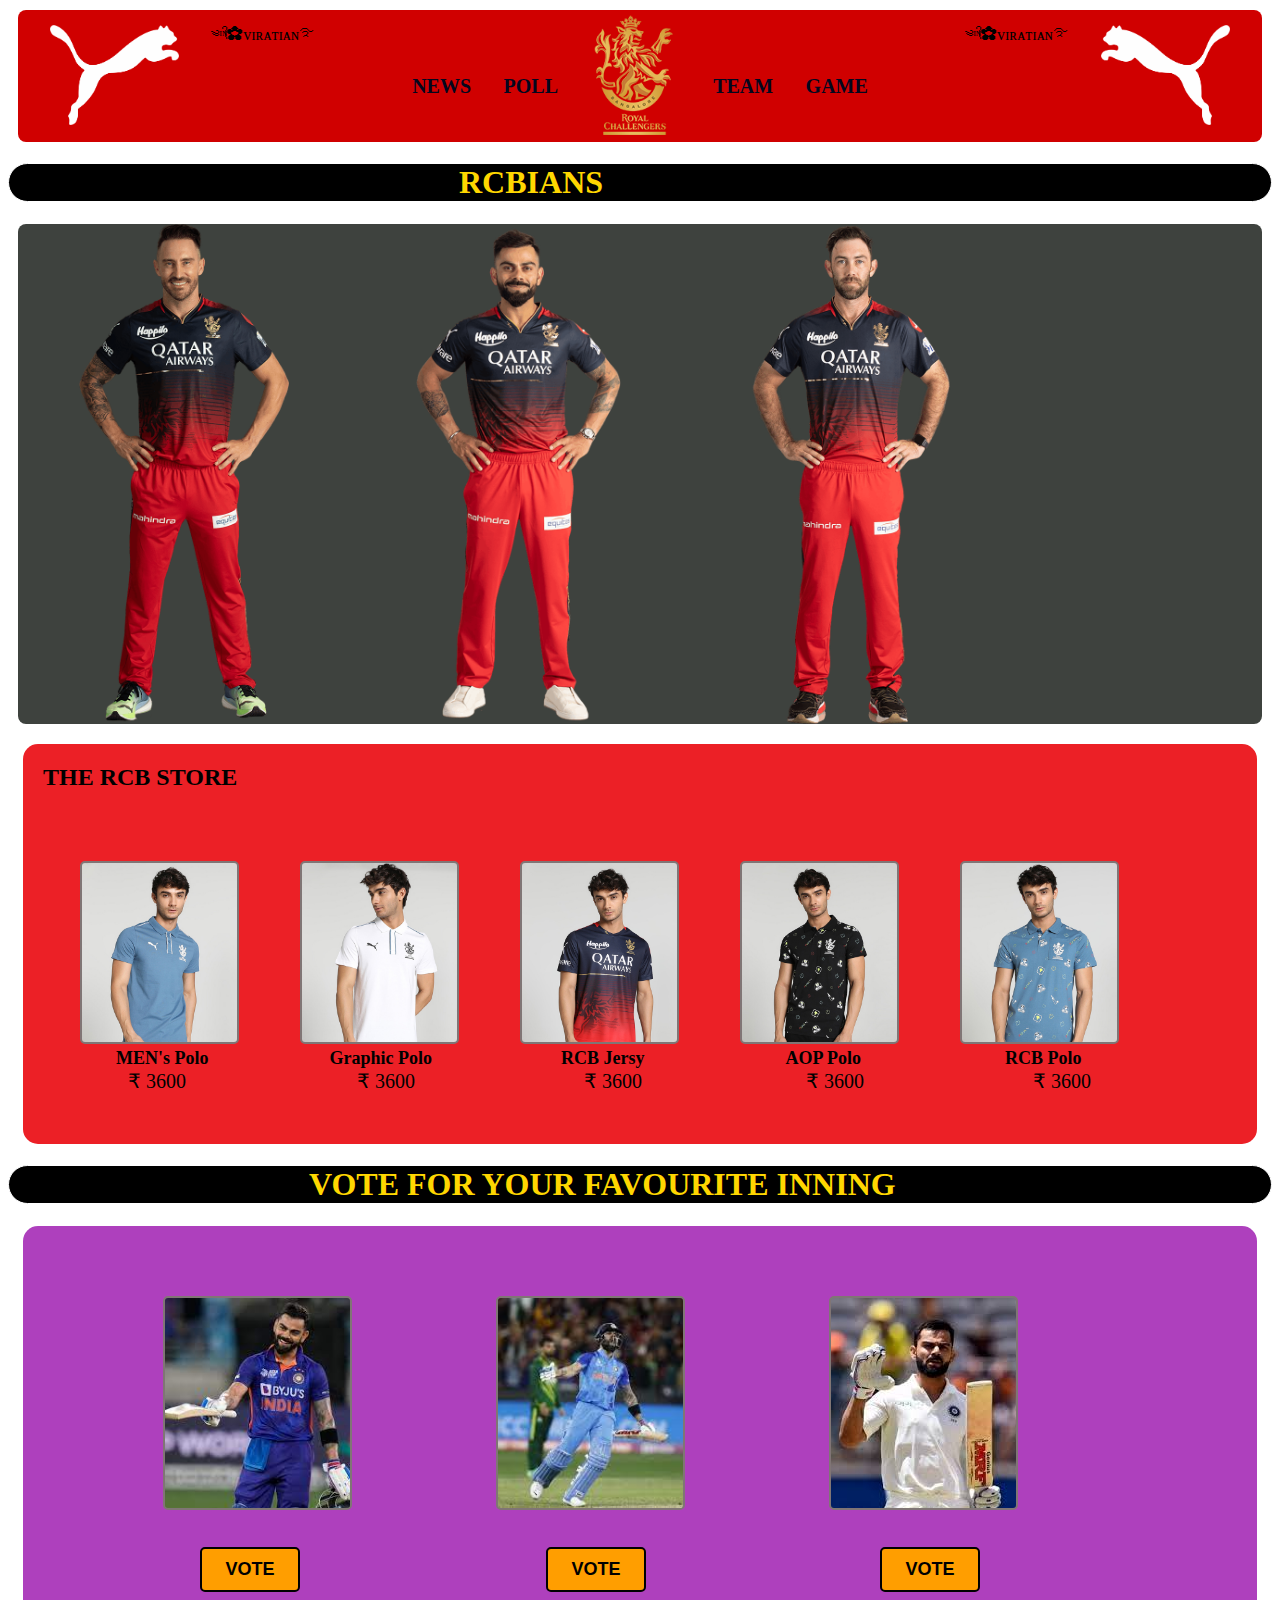
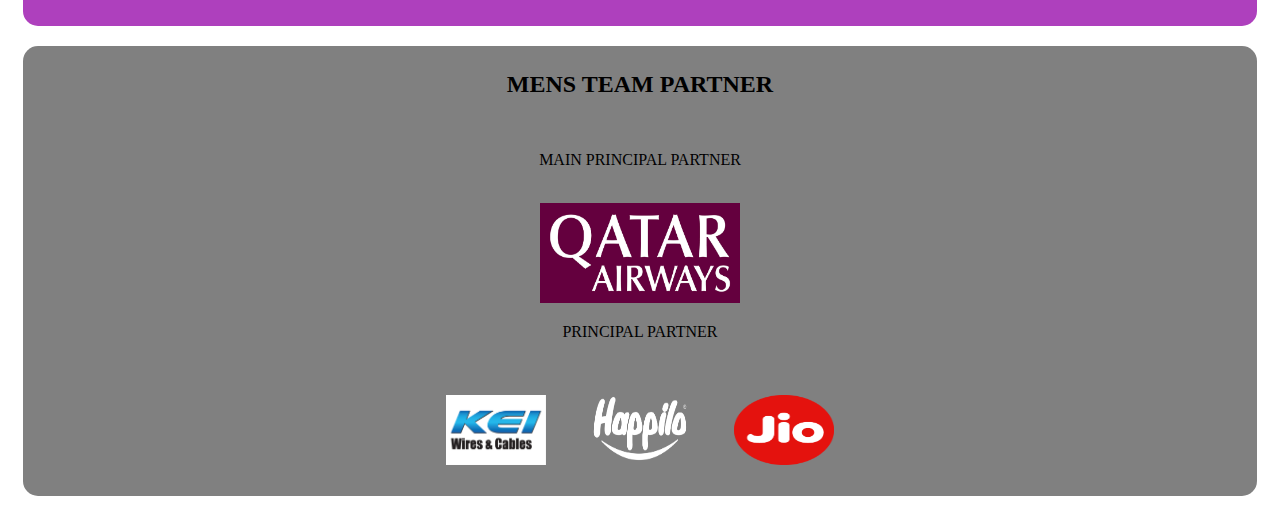
<file: index.html>
<!DOCTYPE html>
<html lang="en">
<head>
    <link rel="icon" href="rcbians.jpeg" type="image/icon type">
    <link rel="stylesheet" href="https://cdnjs.cloudflare.com/ajax/libs/font-awesome/6.5.1/css/all.min.css" integrity="sha512-DTOQO9RWCH3ppGqcWaEA1BIZOC6xxalwEsw9c2QQeAIftl+Vegovlnee1c9QX4TctnWMn13TZye+giMm8e2LwA==" crossorigin="anonymous" referrerpolicy="no-referrer" />
    <link rel="stylesheet" href="style.css">
    <meta charset="UTF-8">
    <meta name="viewport" content="width=device-width, initial-scale=1.0">
    <title>RCB.com</title>
</head>
<body>
    <div class="first">
       <img class="img" src="image.png" alt="" style="height: 100px; margin-top: 15px; ">
       <p>༄ᶦᶰ᭄✿ᴠɪʀᴀᴛɪᴀɴ࿐</p>
        <a id="one" style="margin-top: 65px; color: rgb(3, 7, 30);text-decoration: none;font-size: 20px;font-weight: bold;"  class="fa-brands fa-youtube"></a>
        <a href="" style="margin-top: 65px; color: rgb(3, 7, 30);text-decoration: none;font-size: 20px;font-weight: bold;" class="fa-brands fa-square-twitter"></a>
        <a href="https://www.royalchallengers.com/rcb-cricket-news" class="bit">NEWS</a>
        <a href="poll1.html" class="bit">POLL</a>
        <img class="img" src= "logo.png" alt="" id="virat">
        <a href="team.html" class="bit">TEAM</a>
        <a href="guess.html" class="bit">GAME</a>
        <a href="" style="margin-top: 65px; color: rgb(3, 7, 30);text-decoration: none;font-size: 20px;font-weight: bold;" class="fa-brands fa-facebook"></a>
        <a href=""style="margin-top: 65px; color: rgb(3, 7, 30);text-decoration: none;font-size: 20px;font-weight: bold;" class="fa-brands fa-square-instagram"></a>
        <p>༄ᶦᶰ᭄✿ᴠɪʀᴀᴛɪᴀɴ࿐</p>
        <img class="img" src="PUMA (1).png" alt="" style="height: 100px; margin-top: 15px;">
       
    </div>
    <h1 style="padding-left: 450px;">RCBIANS</h1>
    <div class="second">
        
        
        <img style="display: inline;height: 540; width: 360;" src="faf du plessis RCB_1.png" alt="">
        <img style="display: inline;height: 540; width: 360;" src="virat kohli RCB.png" alt="">
        <img style="height: 540; width: 360;" src="glenn maxwell RCB.png" alt="">
        
    </div>

    <div class="eight" >
        <h2 class="rcb" style="padding-top: 20px; padding-left: 20px;"> THE RCB STORE</h2>
    
        <div class="top4" style="background-image: url('60638502_1.jpg');">
            
        </div>
        <div  class="top4" style="background-image: url('second.jpg');"></div>
        <div class="top4" style="background-image: url('first.jpg'); "></div>
        <div class="top4" style="background-image: url('forth.jpg');"></div>
        <div class="top4" style="background-image: url('fifth.jpg');"></div>
        <a class="ph4"style="margin-left:93px;" href="https://www.royalchallengers.com/product-detail/69">MEN's Polo</a>
        <a class="ph4" style="margin-left:117px;" href="https://www.royalchallengers.com/product-detail/70">Graphic Polo</a>
        <a class="ph4" style="margin-left:125px;" href="https://www.royalchallengers.com/product-detail/67">RCB Jersy</a>
        <a class="ph4" style="margin-left:137px;" href="https://www.royalchallengers.com/product-detail/71">AOP Polo</a>
        <a class="ph4" style="margin-left:140px;" href="https://www.royalchallengers.com/product-detail/72">RCB Polo</a>
        <br>
        <p class="ph" style="margin-left: 105px;">&#8377 3600</p>
        <p class="ph" style="margin-left: 167px;">&#8377 3600</p>
        <p class="ph" style="margin-left: 165px;">&#8377 3600</p>
        <p class="ph" style="margin-left: 160px;">&#8377 3600</p>
        <p class="ph" style="margin-left: 165px;">&#8377 3600</p>
      </div>
      <h1 style="padding-left: 300px;">VOTE FOR YOUR FAVOURITE INNING</h1>
<div class="six">
    <div style="background-image:url('71.jpeg') ;" class="virat"></div>
    <div style="background-image: url('pak.jpeg');" class="virat"></div>
    <div style="background-image:url('atti.jpeg') ;" class="virat"></div>
    <br>
    <br>
    <button id="future-clicked" onclick="clicked_on()" style="margin-left: 177px;" class="btn">VOTE</button>
    <button id="future-click" onclick="clicke_on()" style="margin-left: 242px;" class="btn">VOTE</button>
    <button id="future-clicke" onclick="click_on()" style="margin-left: 230px;" class="btn">VOTE</button>
</div>
<div class="fifth">
    <h2 style="padding-top: 25px;">MENS TEAM PARTNER</h1>
    <br>
    <p>MAIN PRINCIPAL PARTNER</p>
    <br>
    <img style="height: 100px; width: 200px;" src="Qatar-Airways_30.jpg" alt="">
    <br>
    <p>PRINCIPAL PARTNER</p>
    <br>
    <img style="height: 70px; width: 100px; margin: 20px;" src="KEI Wires & Cables.png" alt="">
    <img style="height: 70px; width: 100px;margin: 20px;" src="Happilo New Logo.png" alt="">
    <img style="height: 70px; width: 100px;margin: 20px;" src="JioDot_RGB_RED.png" alt="">
</div>
<script>
    
    function clicked_on(){
        document.getElementById('future-clicked').innerHTML = ' My 2 Fav';
    }

    function click_on(){
        document.getElementById('future-clicke').innerText = ' My 3 Fav';
    }

    function clicke_on(){
        document.getElementById('future-click').innerText = 'MY Also';
    }
</script>

</body>
</html>
</file>
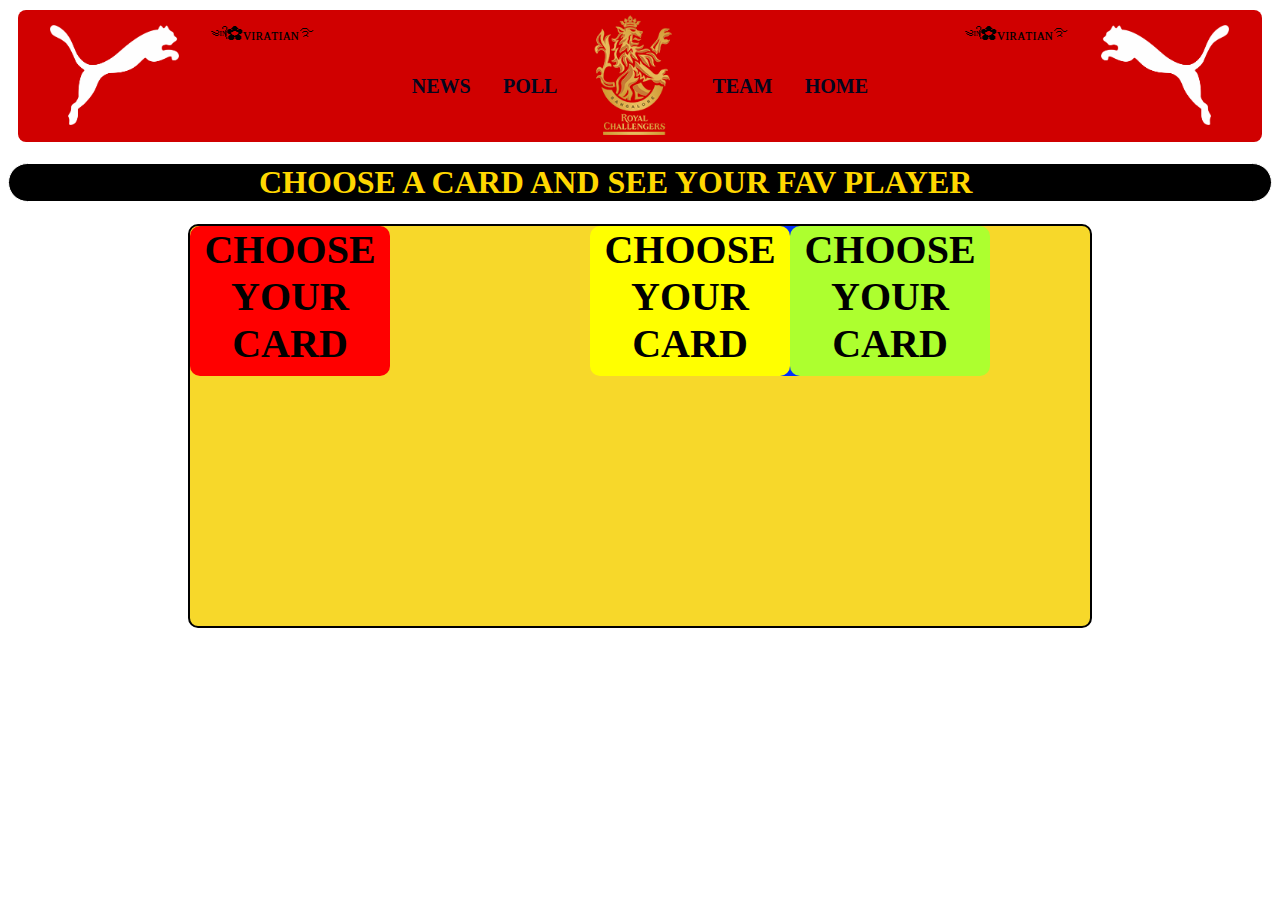
<file: guess.html>
<!DOCTYPE html>
<html lang="en">
<head>
    <link rel="icon" href="rcbians.jpeg" type="image/icon type">
    <style>
        .first{
    display: flex;
    border-radius: 8px;
    height: 132px;
    justify-content: space-evenly;
    margin: 10px;
    background-color: rgb(208, 0, 0);
    text-align: center;
}
body:hover{
  transition: all;
  transition-duration: 2s;
  background-color: rgb(255, 179, 193);
}
.first:hover{
    transition: all;
    transition-duration: 2.5s;
    background-color: rgb(62, 66, 62);
}
.bit{
    color: rgb(3, 7, 30);
    text-decoration: none;
    font-size: 20px;
    margin-top: 65px;
    font-weight: bold;
}
.bit:hover{
    transition: all;
    transition-duration: 2s;
    color: rgb(255, 211, 15);
    
    text-decoration: underline rgb(255, 211, 15);
    animation-name: p;
    font-size: 40;
    animation-duration: 5s;
    animation-iteration-count: infinite;
}

@keyframes p {
    0% {
      transform: (0);
    }
    100% {
      transform: rotatez(-360deg);
    }
  }

p:hover{
    color:rgb(128, 252, 4);
    transition: all;
    transition-duration: 2s;
    text-decoration: underline rgb(128, 252, 4);
    font-weight: bolders;
    animation-name: pet;
    font-size: 40;
    animation-duration: 5s;
    animation-iteration-count: infinite;
}

h1{
    color: gold;
    background-color: rgb(0, 0, 0);
    border: rgb(255, 255, 255) solid 1px;
    border-radius: 40px;
   
}
h1:hover{
    color: rgb(0, 0, 0);
    transition: all;
    transition-duration: 2s;
    animation-name: rotate;
    background-color: goldenrod;
    font-size: 40;
    animation-duration: 5s;
    animation-iteration-count: infinite;
    
    
   
}

@keyframes rotate {
    0% {
      transform: (0);
    }
    100% {
      transform: rotatex(-360deg);
    }
}
.img:hover{
  animation-name: img;
  animation-duration: 5s;
  animation-iteration-count: infinite;
}
@keyframes img {
    0% {
      transform: (0);
    }
    100% {
      transform: rotatey(-360deg);
    }
}

@keyframes pet {
    0% {
      transform: (0);
    }
    100% {
      transform: rotatey(-360deg);
    }
  }




  #div{
        background-color: red;
        height: 150px;
        width: 200px;
        border-radius: 10px; 
        text-align: center;
         font-size: 40px;
          font-weight: bold;
        position: relative;
       animation-duration: 10s;
        animation-name: rcb;
        animation-iteration-count: infinite;
      
       }
       @keyframes rcb{
            0%{
                top:0px;
                left: 0px;
            }
            25%{
                top:0px;
                left: 700px;
                background-color: blue;
            }
            50%{
                top:250px;
                left: 700px;
                background-color: yellow;
            }
            75%{
                top:250px;
                left: 0px;
                background-color: greenyellow;
            }
            100%{
                top:0px;
                left: 0px;
            }
       }


       #div1{
        background-color: rgb(0, 47, 255);
        height: 150px;
       
        width: 200px;
        border-radius: 10px; 
        text-align: center;
         font-size: 40px;
          font-weight: bold;
        position: relative;
        left: 300px;
       animation-duration: 10s;
        animation-name: rr;
        animation-iteration-count: infinite;
      
       }
       @keyframes rr{
            0%{
                top:0px;
                left: 500px;
            }
            25%{
                top:250px;
                left: 500px;
                background-color: yellow;
            }
            50%{
                top:250px;
                left: -200px;
                background-color: greenyellow;
            }
            75%{
                top:0px;
                left: -200px;
                background-color: red;
            }
            100%{
                top:0px;
                left: 500px;
            }
       }


       #div2{
        background-color: yellow;
        height: 150px;
       
        width: 200px;
        border-radius: 10px; 
        text-align: center;
         font-size: 40px;
          font-weight: bold;
        position: relative;
        
       animation-duration: 10s;
        animation-name: rrr;
        animation-iteration-count: infinite;
      
       }
       @keyframes rrr{
            0%{
                top:250px;
                left: 300px;
            }
            25%{
                top:250px;
                left:-400px;
                background-color: greenyellow;
            }
            50%{
                top:00px;
                left: -400px;
                background-color: red;
            }
            75%{
                top:0px;
                left: 300px;
                background-color: blue;
            }
            100%{
                top:250px;
                left: 300px;
            }
       }

       #div3{

        height: 150px;
       background-color: greenyellow;
        width: 200px;
        border-radius: 10px; 
        text-align: center;
         font-size: 40px;
          font-weight: bold;
        position: relative;
        
       animation-duration: 10s;
        animation-name: r;
        animation-iteration-count: infinite;
      
       }
       @keyframes r{
            0%{
                top:250px;
                left: -600px;
            }
            25%{
                top:0px;
                left: -600px;
                background-color:red;
            }
            50%{
                top:00px;
                left: 100px;
                background-color: blue;
            }
            75%{
                top:250px;
                left: 100px;
                background-color: yellow;
            }
            100%{
                top:250px;
                left: -600px;
            }
       }
       
       .bittu{
        border-radius: 10px;
        transition: all;
        transition-duration: 2.5s;
        background-color: rgb(247, 216, 42);
       }
       .bittu:hover{
        background-color: grey;
       }

    </style>
    <meta charset="UTF-8">
    <meta name="viewport" content="width=device-width, initial-scale=1.0">
    <title>RCBIANS</title>
</head>
<body><div class="first">
    <img class="img" src="image.png" alt="" style="height: 100px; margin-top: 15px; ">
    <p>༄ᶦᶰ᭄✿ᴠɪʀᴀᴛɪᴀɴ࿐</p>
     <a id="one" style="margin-top: 65px; color: rgb(3, 7, 30);text-decoration: none;font-size: 20px;font-weight: bold;"  class="fa-brands fa-youtube"></a>
     <a href="" style="margin-top: 65px; color: rgb(3, 7, 30);text-decoration: none;font-size: 20px;font-weight: bold;" class="fa-brands fa-square-twitter"></a>
     <a href="https://www.royalchallengers.com/rcb-cricket-news" class="bit">NEWS</a>
     <a href="poll1.html" class="bit">POLL</a>
     <img class="img" src= "logo.png" alt="" id="virat">
     <a href="team.html" class="bit">TEAM</a>
     <a href="index.html" class="bit">HOME</a>
     <a href="" style="margin-top: 65px; color: rgb(3, 7, 30);text-decoration: none;font-size: 20px;font-weight: bold;" class="fa-brands fa-facebook"></a>
     <a href=""style="margin-top: 65px; color: rgb(3, 7, 30);text-decoration: none;font-size: 20px;font-weight: bold;" class="fa-brands fa-square-instagram"></a>
     <p>༄ᶦᶰ᭄✿ᴠɪʀᴀᴛɪᴀɴ࿐</p>
     <img class="img" src="PUMA (1).png" alt="" style="height: 100px; margin-top: 15px;">
    
 </div>
 <h1 style="padding-left: 250px;">CHOOSE A CARD AND SEE YOUR FAV PLAYER</h1>
    
 <div class="bittu" style="display: flex; margin: auto;margin-top: 10px; height: 400px; width: 900px; border: 2px black solid; ">

    <div  onclick="he()"  id="div" >CHOOSE YOUR CARD</div>
    
    <div  onclick="hel()"  id="div1" >CHOOSE YOUR CARD</div>
    
    <div  onclick="hell()"  id="div2" >CHOOSE YOUR CARD</div>
    
    <div onclick="hello()"  id="div3" >CHOOSE YOUR CARD</div>
    
    
    </div>
</body>
<script>
    function hello() {
        document.getElementById('div3').style.backgroundImage="url(dhoni.jpeg)"
        document.getElementById('div3').innerText = ""
    
    
    }
    
    function hell() {
        document.getElementById('div2').style.backgroundImage="url(alien.jpeg)"
        document.getElementById('div2').innerText = ""
    
    }
    
    function hel() {
        document.getElementById('div1').style.backgroundImage="url(sachin.jpeg)"
    
        document.getElementById('div1').innerText = ""
    }
    
    function he() {
        document.getElementById('div').style.backgroundImage="url(king.jpeg)"
        document.getElementById('div').innerText = ""
    
    }
    </script>
</html>
</file>
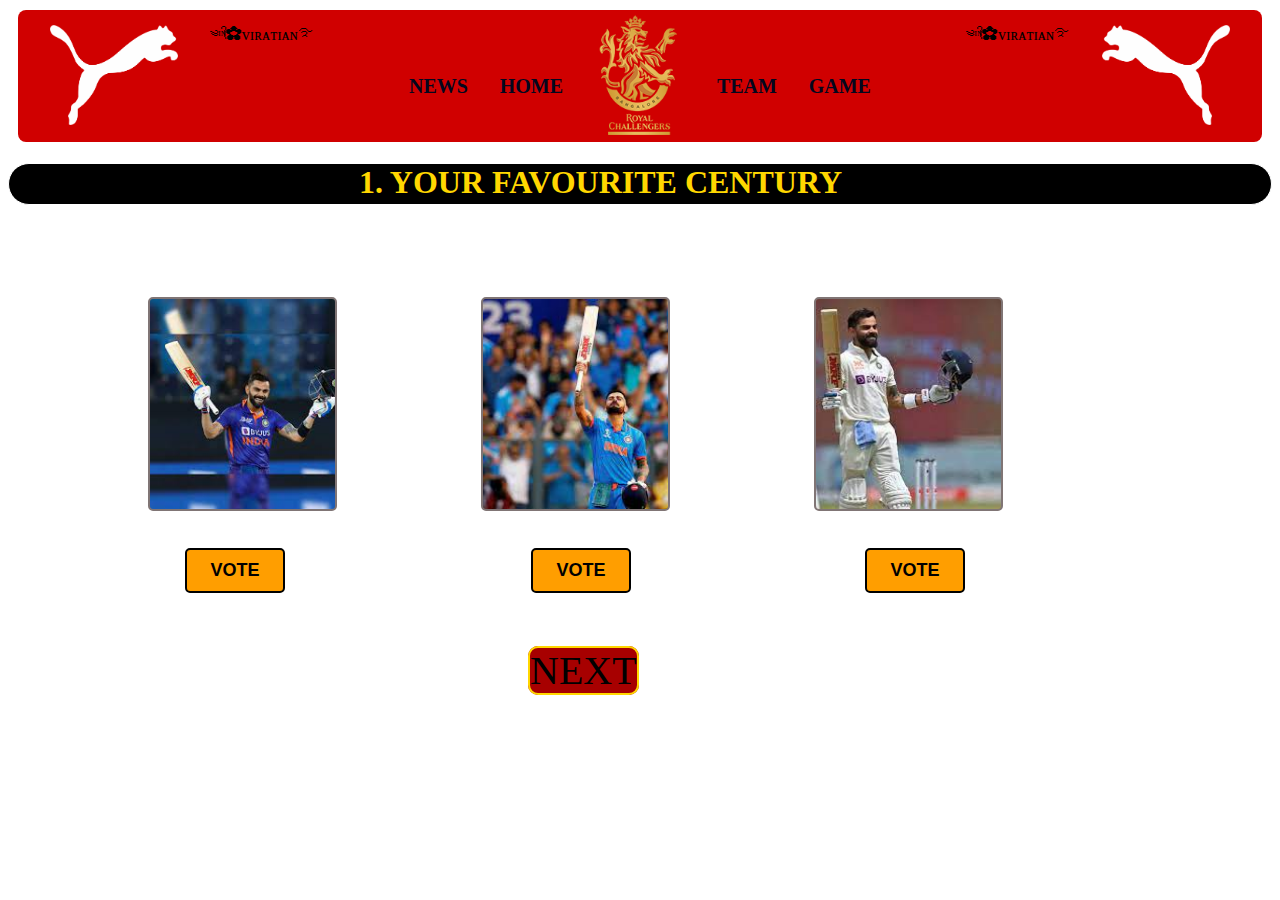
<file: poll1.html>
<!DOCTYPE html>
<html lang="en">
<head>
  <link rel="icon" href="rcbians.jpeg" type="image/icon type">
    <style>
            .first{
    display: flex;
    border-radius: 8px;
    height: 132px;
    justify-content: space-evenly;
    margin: 10px;
    background-color: rgb(208, 0, 0);
    text-align: center;
}
body:hover{
  transition: all;
  transition-duration: 2s;
  background-color: rgb(255, 179, 193);
}
.first:hover{
    transition: all;
    transition-duration: 2.5s;
    background-color: rgb(62, 66, 62);
}
.bit{
    color: rgb(3, 7, 30);
    text-decoration: none;
    font-size: 20px;
    margin-top: 65px;
    font-weight: bold;
}


.virat{
  height: 210px;
  width: 185px;
  border: 2px solid rgb(128, 117, 117);
  display: inline-block;
  
      margin-top: 70px;
      margin-left: 140px;
      background-size: cover;
      border-radius: 5px;
  
}
.virat:hover{
  transition: all;
  transition-duration: 2s;
  
  animation-name: virat;
  animation-duration: 4s;
  animation-iteration-count: infinite;
}
@keyframes virat {
  0% {
    transform: (0);
  }
  100% {
    transform: rotatez(360deg);
  }
}



.bit:hover{
    transition: all;
    transition-duration: 2s;
    color: rgb(255, 211, 15);
    
    text-decoration: underline rgb(255, 211, 15);
    animation-name: p;
    font-size: 40;
    animation-duration: 5s;
    animation-iteration-count: infinite;
}

@keyframes p {
    0% {
      transform: (0);
    }
    100% {
      transform: rotatez(-360deg);
    }
}

p:hover{
    color:rgb(128, 252, 4);
    transition: all;
    transition-duration: 2s;
    text-decoration: underline rgb(128, 252, 4);
    font-weight: bolders;
    animation-name: pet;
    font-size: 40;
    animation-duration: 5s;
    animation-iteration-count: infinite;
}

@keyframes pet {
    0% {
      transform: (0);
    }
    100% {
      transform: rotatey(-360deg);
    }
}

.img:hover{
    animation-name: img;
    animation-duration: 5s;
    animation-iteration-count: infinite;
  }
  @keyframes img {
      0% {
        transform: (0);
      }
      100% {
        transform: rotatey(-360deg);
      }
}

h1{
    color: gold;
    background-color: rgb(0, 0, 0);
    border: rgb(255, 255, 255) solid 1px;
    height: 40px;
    border-radius: 40px;
   
}
h1:hover{
    color: rgb(0, 0, 0);
    transition: all;
    transition-duration: 2s;
    animation-name: rotate;
    background-color: goldenrod;
    font-size: 40;
    animation-duration: 5s;
    animation-iteration-count: infinite;
    
    
   
}

@keyframes rotate {
    0% {
      transform: (0);
    }
    100% {
      transform: rotatex(-360deg);
    }
}


.btn{
  border: black 2px solid;
  background-color: rgb(255, 158, 0);
  border-radius: 5px;
  margin-top: 15px;
  font-size: large;
  font-weight: bolder;
  height: 45px;
  width: 100px;
}
.btn:hover{
  transition: all;
  transition-duration: 2s;
  color: black;
  background-color: rgb(94, 255, 0);
  animation-name: btn;
  animation-duration: 4s;
  animation-iteration-count: infinite;
}
@keyframes btn {
  0% {
    transform: (0);
  }
  100% {
    transform: rotatez(360deg);
  }
}
    </style>
    <meta charset="UTF-8">
    <meta name="viewport" content="width=device-width, initial-scale=1.0">
    <title>RCBIANS</title>
</head>
<body>
     <div class="first">
       <img class="img" src="image.png" alt="" style="height: 100px; margin-top: 15px; ">
       <p>༄ᶦᶰ᭄✿ᴠɪʀᴀᴛɪᴀɴ࿐</p>
        <a id="one" style="margin-top: 65px; color: rgb(3, 7, 30);text-decoration: none;font-size: 20px;font-weight: bold;"  class="fa-brands fa-youtube"></a>
        <a href="" style="margin-top: 65px; color: rgb(3, 7, 30);text-decoration: none;font-size: 20px;font-weight: bold;" class="fa-brands fa-square-twitter"></a>
        <a href="https://www.royalchallengers.com/rcb-cricket-news" class="bit">NEWS</a>
        <a href="index.html" class="bit">HOME</a>
        <img class="img" src= "logo.png" alt="" id="virat">
        <a href="team.html" class="bit">TEAM</a>
        <a href="guess.html" class="bit">GAME</a>
        <a href="" style="margin-top: 65px; color: rgb(3, 7, 30);text-decoration: none;font-size: 20px;font-weight: bold;" class="fa-brands fa-facebook"></a>
        <a href=""style="margin-top: 65px; color: rgb(3, 7, 30);text-decoration: none;font-size: 20px;font-weight: bold;" class="fa-brands fa-square-instagram"></a>
        <p>༄ᶦᶰ᭄✿ᴠɪʀᴀᴛɪᴀɴ࿐</p>
        <img class="img" src="PUMA (1).png" alt="" style="height: 100px; margin-top: 15px;">
       
    </div>
    <h1 style="padding-left: 350px;">1. YOUR FAVOURITE CENTURY</h1>
    <div class="six">
        <div style="background-image:url('1\ century.jpeg') ;" class="virat"></div>
        <div style="background-image: url('2\ century.jpeg');" class="virat"></div>
        <div style="background-image:url('3\ century.jpeg') ;" class="virat"></div>
        <br>
        <br>
        <button id="future-clicked" onclick="clicked_on()" style="margin-left: 177px;" class="btn">VOTE</button>
        <button id="future-click" onclick="clicke_on()" style="margin-left: 242px;" class="btn">VOTE</button>
        <button id="future-clicke" onclick="click_on()" style="margin-left: 230px;" class="btn">VOTE</button>
    </div>
    <br>
    <br>
    <br>


<a style="border: 2px gold solid; text-decoration: none; font-size: 40px; color: black;border-radius: 10px;margin-left: 520px; background-color: rgb(167, 0, 0);" href="poll2.html">NEXT</a>

</body>
<script>
    
    function clicked_on(){
        document.getElementById('future-clicked').innerText = ' My 2 Fav';
    }

    function click_on(){
        document.getElementById('future-clicke').innerText = ' My 3 Fav';
    }

    function clicke_on(){
        document.getElementById('future-click').innerText = 'MY Also';
    }
</script>
</html>
</file>
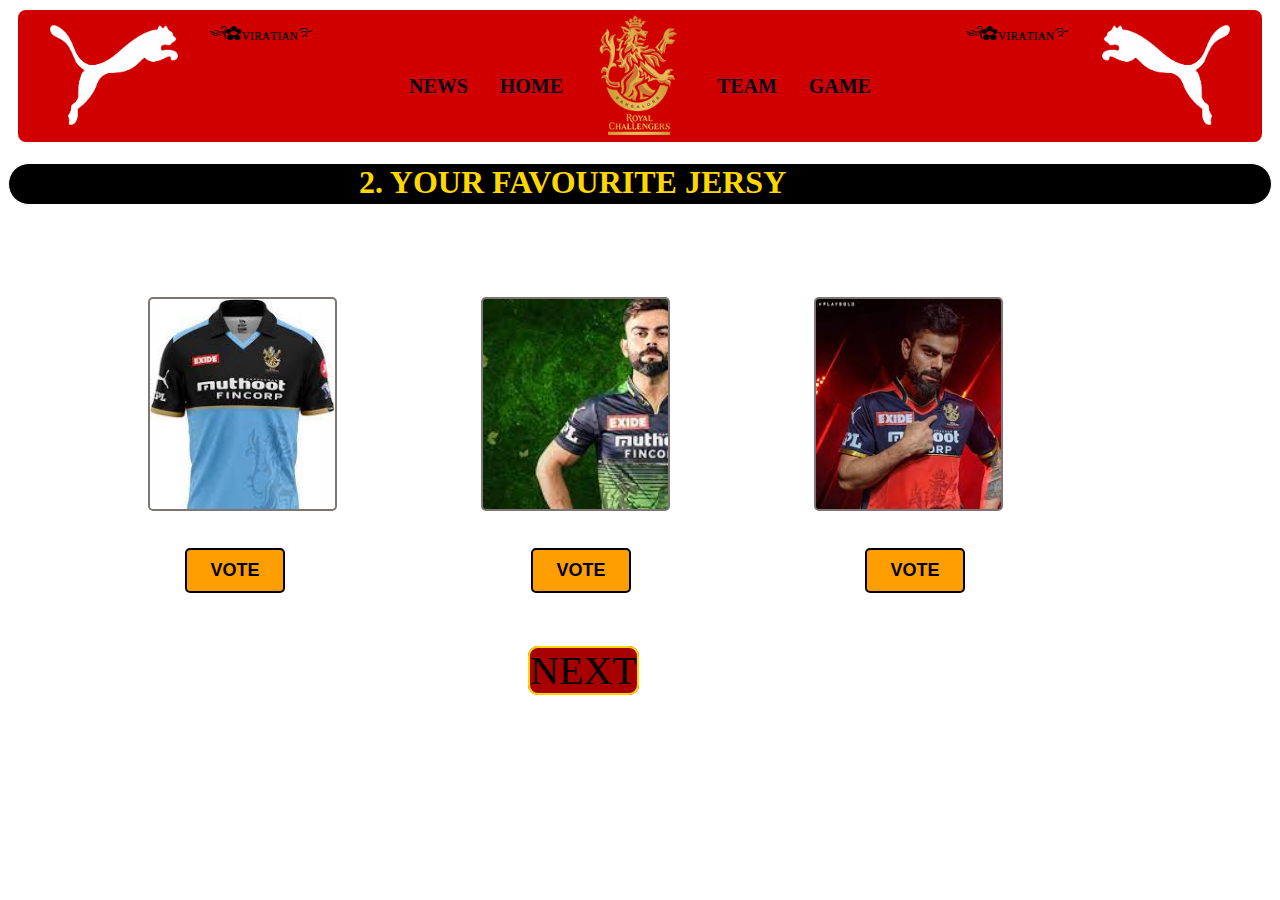
<file: poll2.html>
<!DOCTYPE html>
<html lang="en">
<head>
  <link rel="icon" href="rcbians.jpeg" type="image/icon type">
    <style>
            .first{
    display: flex;
    border-radius: 8px;
    height: 132px;
    justify-content: space-evenly;
    margin: 10px;
    background-color: rgb(208, 0, 0);
    text-align: center;
}


.virat{
  height: 210px;
  width: 185px;
  border: 2px solid rgb(128, 117, 117);
  display: inline-block;
  
      margin-top: 70px;
      margin-left: 140px;
      background-size: cover;
      border-radius: 5px;
  
}
.virat:hover{
  transition: all;
  transition-duration: 2s;
  
  animation-name: virat;
  animation-duration: 4s;
  animation-iteration-count: infinite;
}
@keyframes virat {
  0% {
    transform: (0);
  }
  100% {
    transform: rotatez(360deg);
  }
}



body:hover{
  transition: all;
  transition-duration: 2s;
  background-color: rgb(255, 179, 193);
}
.first:hover{
    transition: all;
    transition-duration: 2.5s;
    background-color: rgb(62, 66, 62);
}
.bit{
    color: rgb(3, 7, 30);
    text-decoration: none;
    font-size: 20px;
    margin-top: 65px;
    font-weight: bold;
}
.bit:hover{
    transition: all;
    transition-duration: 2s;
    color: rgb(255, 211, 15);
    
    text-decoration: underline rgb(255, 211, 15);
    animation-name: p;
    font-size: 40;
    animation-duration: 5s;
    animation-iteration-count: infinite;
}

@keyframes p {
    0% {
      transform: (0);
    }
    100% {
      transform: rotatez(-360deg);
    }
}

p:hover{
    color:rgb(128, 252, 4);
    transition: all;
    transition-duration: 2s;
    text-decoration: underline rgb(128, 252, 4);
    font-weight: bolders;
    animation-name: pet;
    font-size: 40;
    animation-duration: 5s;
    animation-iteration-count: infinite;
}

@keyframes pet {
    0% {
      transform: (0);
    }
    100% {
      transform: rotatey(-360deg);
    }
}

.img:hover{
    animation-name: img;
    animation-duration: 5s;
    animation-iteration-count: infinite;
  }
  @keyframes img {
      0% {
        transform: (0);
      }
      100% {
        transform: rotatey(-360deg);
      }
}

h1{
    color: gold;
    background-color: rgb(0, 0, 0);
    border: rgb(255, 255, 255) solid 1px;
    height: 40px;
    border-radius: 40px;
   
}
h1:hover{
    color: rgb(0, 0, 0);
    transition: all;
    transition-duration: 2s;
    animation-name: rotate;
    background-color: goldenrod;
    font-size: 40;
    animation-duration: 5s;
    animation-iteration-count: infinite;
    
    
   
}

@keyframes rotate {
    0% {
      transform: (0);
    }
    100% {
      transform: rotatex(-360deg);
    }
}


.btn{
  border: black 2px solid;
  background-color: rgb(255, 158, 0);
  border-radius: 5px;
  margin-top: 15px;
  font-size: large;
  font-weight: bolder;
  height: 45px;
  width: 100px;
}
.btn:hover{
  transition: all;
  transition-duration: 2s;
  color: black;
  background-color: rgb(94, 255, 0);
  animation-name: btn;
  animation-duration: 4s;
  animation-iteration-count: infinite;
}
@keyframes btn {
  0% {
    transform: (0);
  }
  100% {
    transform: rotatez(360deg);
  }
}
    </style>
    <meta charset="UTF-8">
    <meta name="viewport" content="width=device-width, initial-scale=1.0">
    <title>RCBIANS</title>
</head>
<body>
     <div class="first">
       <img class="img" src="image.png" alt="" style="height: 100px; margin-top: 15px; ">
       <p>༄ᶦᶰ᭄✿ᴠɪʀᴀᴛɪᴀɴ࿐</p>
        <a id="one" style="margin-top: 65px; color: rgb(3, 7, 30);text-decoration: none;font-size: 20px;font-weight: bold;"  class="fa-brands fa-youtube"></a>
        <a href="" style="margin-top: 65px; color: rgb(3, 7, 30);text-decoration: none;font-size: 20px;font-weight: bold;" class="fa-brands fa-square-twitter"></a>
        <a href="https://www.royalchallengers.com/rcb-cricket-news" class="bit">NEWS</a>
        <a href="index.html" class="bit">HOME</a>
        <img class="img" src= "logo.png" alt="" id="virat">
        <a href="team.html" class="bit">TEAM</a>
        <a href="guess.html" class="bit">GAME</a>
        <a href="" style="margin-top: 65px; color: rgb(3, 7, 30);text-decoration: none;font-size: 20px;font-weight: bold;" class="fa-brands fa-facebook"></a>
        <a href=""style="margin-top: 65px; color: rgb(3, 7, 30);text-decoration: none;font-size: 20px;font-weight: bold;" class="fa-brands fa-square-instagram"></a>
        <p>༄ᶦᶰ᭄✿ᴠɪʀᴀᴛɪᴀɴ࿐</p>
        <img class="img" src="PUMA (1).png" alt="" style="height: 100px; margin-top: 15px;">
       
    </div>
    <h1 style="padding-left: 350px;">2. YOUR FAVOURITE JERSY</h1>
    <div class="six">
        <div style="background-image:url('blue.jpeg') ;" class="virat"></div>
        <div style="background-image: url('green.jpeg');" class="virat"></div>
        <div style="background-image:url('red.jpeg') ;" class="virat"></div>
        <br>
        <br>
        <button id="future-clicked" onclick="clicked_on()" style="margin-left: 177px;" class="btn">VOTE</button>
        <button id="future-click" onclick="clicke_on()" style="margin-left: 242px;" class="btn">VOTE</button>
        <button id="future-clicke" onclick="click_on()" style="margin-left: 230px;" class="btn">VOTE</button>
    </div>
    <br>
    <br>
    <br>


<a style="border: 2px gold solid; text-decoration: none; font-size: 40px; color: black;border-radius: 10px;margin-left: 520px; background-color: rgb(167, 0, 0);" href="poll3.html">NEXT</a>

</body>
<script>
    
    function clicked_on(){
        document.getElementById('future-clicked').innerText = ' My 3 Fav';
    }

    function click_on(){
        document.getElementById('future-clicke').innerText = ' My Also';
    }

    function clicke_on(){
        document.getElementById('future-click').innerText = 'MY 2 Fav';
    }
</script>
</html>
</file>
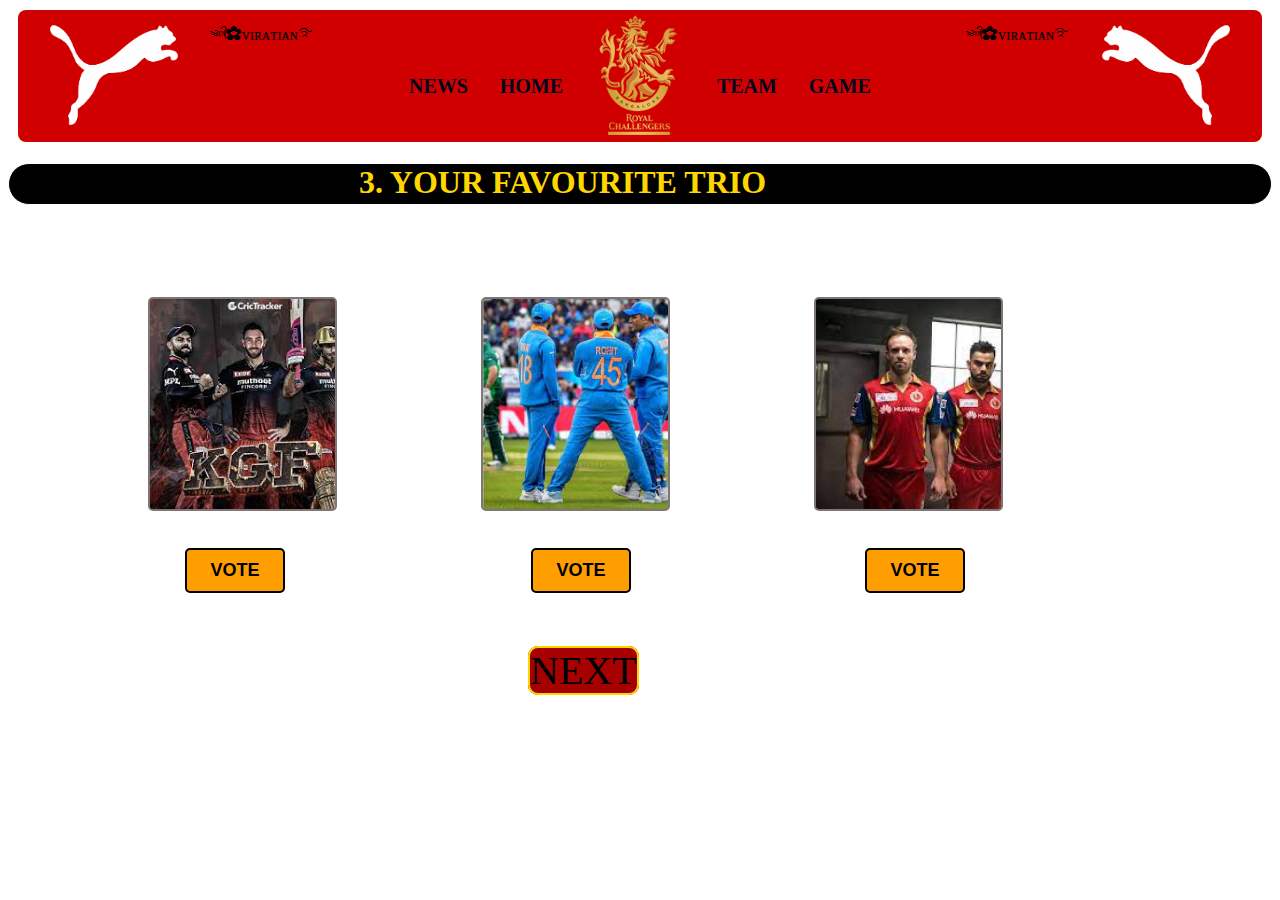
<file: poll3.html>
<!DOCTYPE html>
<html lang="en">
<head>

  <link rel="icon" href="rcbians.jpeg" type="image/icon type">
    <style>
            .first{
    display: flex;
    border-radius: 8px;
    height: 132px;
    justify-content: space-evenly;
    margin: 10px;
    background-color: rgb(208, 0, 0);
    text-align: center;
}
body:hover{
  transition: all;
  transition-duration: 2s;
  background-color: rgb(255, 179, 193);
}
.first:hover{
    transition: all;
    transition-duration: 2.5s;
    background-color: rgb(62, 66, 62);
}

.virat{
  height: 210px;
  width: 185px;
  border: 2px solid rgb(128, 117, 117);
  display: inline-block;
  
      margin-top: 70px;
      margin-left: 140px;
      background-size: cover;
      border-radius: 5px;
  
}
.virat:hover{
  transition: all;
  transition-duration: 2s;
  
  animation-name: virat;
  animation-duration: 4s;
  animation-iteration-count: infinite;
}
@keyframes virat {
  0% {
    transform: (0);
  }
  100% {
    transform: rotatez(360deg);
  }
}



.bit{
    color: rgb(3, 7, 30);
    text-decoration: none;
    font-size: 20px;
    margin-top: 65px;
    font-weight: bold;
}
.bit:hover{
    transition: all;
    transition-duration: 2s;
    color: rgb(255, 211, 15);
    
    text-decoration: underline rgb(255, 211, 15);
    animation-name: p;
    font-size: 40;
    animation-duration: 5s;
    animation-iteration-count: infinite;
}

@keyframes p {
    0% {
      transform: (0);
    }
    100% {
      transform: rotatez(-360deg);
    }
}

p:hover{
    color:rgb(128, 252, 4);
    transition: all;
    transition-duration: 2s;
    text-decoration: underline rgb(128, 252, 4);
    font-weight: bolders;
    animation-name: pet;
    font-size: 40;
    animation-duration: 5s;
    animation-iteration-count: infinite;
}

@keyframes pet {
    0% {
      transform: (0);
    }
    100% {
      transform: rotatey(-360deg);
    }
}

.img:hover{
    animation-name: img;
    animation-duration: 5s;
    animation-iteration-count: infinite;
  }
  @keyframes img {
      0% {
        transform: (0);
      }
      100% {
        transform: rotatey(-360deg);
      }
}

h1{
    color: gold;
    background-color: rgb(0, 0, 0);
    border: rgb(255, 255, 255) solid 1px;
    height: 40px;
    border-radius: 40px;
   
}
h1:hover{
    color: rgb(0, 0, 0);
    transition: all;
    transition-duration: 2s;
    animation-name: rotate;
    background-color: goldenrod;
    font-size: 40;
    animation-duration: 5s;
    animation-iteration-count: infinite;
    
    
   
}

@keyframes rotate {
    0% {
      transform: (0);
    }
    100% {
      transform: rotatex(-360deg);
    }
}


.btn{
  border: black 2px solid;
  background-color: rgb(255, 158, 0);
  border-radius: 5px;
  margin-top: 15px;
  font-size: large;
  font-weight: bolder;
  height: 45px;
  width: 100px;
}
.btn:hover{
  transition: all;
  transition-duration: 2s;
  color: black;
  background-color: rgb(94, 255, 0);
  animation-name: btn;
  animation-duration: 4s;
  animation-iteration-count: infinite;
}
@keyframes btn {
  0% {
    transform: (0);
  }
  100% {
    transform: rotatez(360deg);
  }
}
    </style>
    <meta charset="UTF-8">
    <meta name="viewport" content="width=device-width, initial-scale=1.0">
    <title>RCBIANS</title>
</head>
<body>
     <div class="first">
       <img class="img" src="image.png" alt="" style="height: 100px; margin-top: 15px; ">
       <p>༄ᶦᶰ᭄✿ᴠɪʀᴀᴛɪᴀɴ࿐</p>
        <a id="one" style="margin-top: 65px; color: rgb(3, 7, 30);text-decoration: none;font-size: 20px;font-weight: bold;"  class="fa-brands fa-youtube"></a>
        <a href="" style="margin-top: 65px; color: rgb(3, 7, 30);text-decoration: none;font-size: 20px;font-weight: bold;" class="fa-brands fa-square-twitter"></a>
        <a href="https://www.royalchallengers.com/rcb-cricket-news" class="bit">NEWS</a>
        <a href="index.html" class="bit">HOME</a>
        <img class="img" src= "logo.png" alt="" id="virat">
        <a href="team.html" class="bit">TEAM</a>
        <a href="guess.html" class="bit">GAME</a>
        <a href="" style="margin-top: 65px; color: rgb(3, 7, 30);text-decoration: none;font-size: 20px;font-weight: bold;" class="fa-brands fa-facebook"></a>
        <a href=""style="margin-top: 65px; color: rgb(3, 7, 30);text-decoration: none;font-size: 20px;font-weight: bold;" class="fa-brands fa-square-instagram"></a>
        <p>༄ᶦᶰ᭄✿ᴠɪʀᴀᴛɪᴀɴ࿐</p>
        <img class="img" src="PUMA (1).png" alt="" style="height: 100px; margin-top: 15px;">
       
    </div>
    <h1 style="padding-left: 350px;">3. YOUR FAVOURITE TRIO</h1>
    <div class="six">
        <div style="background-image:url('1\ trio.jpeg') ;" class="virat"></div>
        <div style="background-image: url('3\ trio.jpeg');" class="virat"></div>
        <div style="background-image:url('2\ trio.jpeg') ;" class="virat"></div>
        <br>
        <br>
        <button id="future-clicked" onclick="clicked_on()" style="margin-left: 177px;" class="btn">VOTE</button>
        <button id="future-click" onclick="clicke_on()" style="margin-left: 242px;" class="btn">VOTE</button>
        <button id="future-clicke" onclick="click_on()" style="margin-left: 230px;" class="btn">VOTE</button>
    </div>
    <br>
    <br>
    <br>


<a style="border: 2px gold solid; text-decoration: none; font-size: 40px; color: black;border-radius: 10px;margin-left: 520px; background-color: rgb(167, 0, 0);" href="poll4.html">NEXT</a>

</body>
<script>
    
    function clicked_on(){
        document.getElementById('future-clicked').innerText = ' My 3 Fav';
    }

    function click_on(){
        document.getElementById('future-clicke').innerText = ' My Also';
    }

    function clicke_on(){
        document.getElementById('future-click').innerText = 'MY 2 fav';
    }
</script>
</html>
</file>
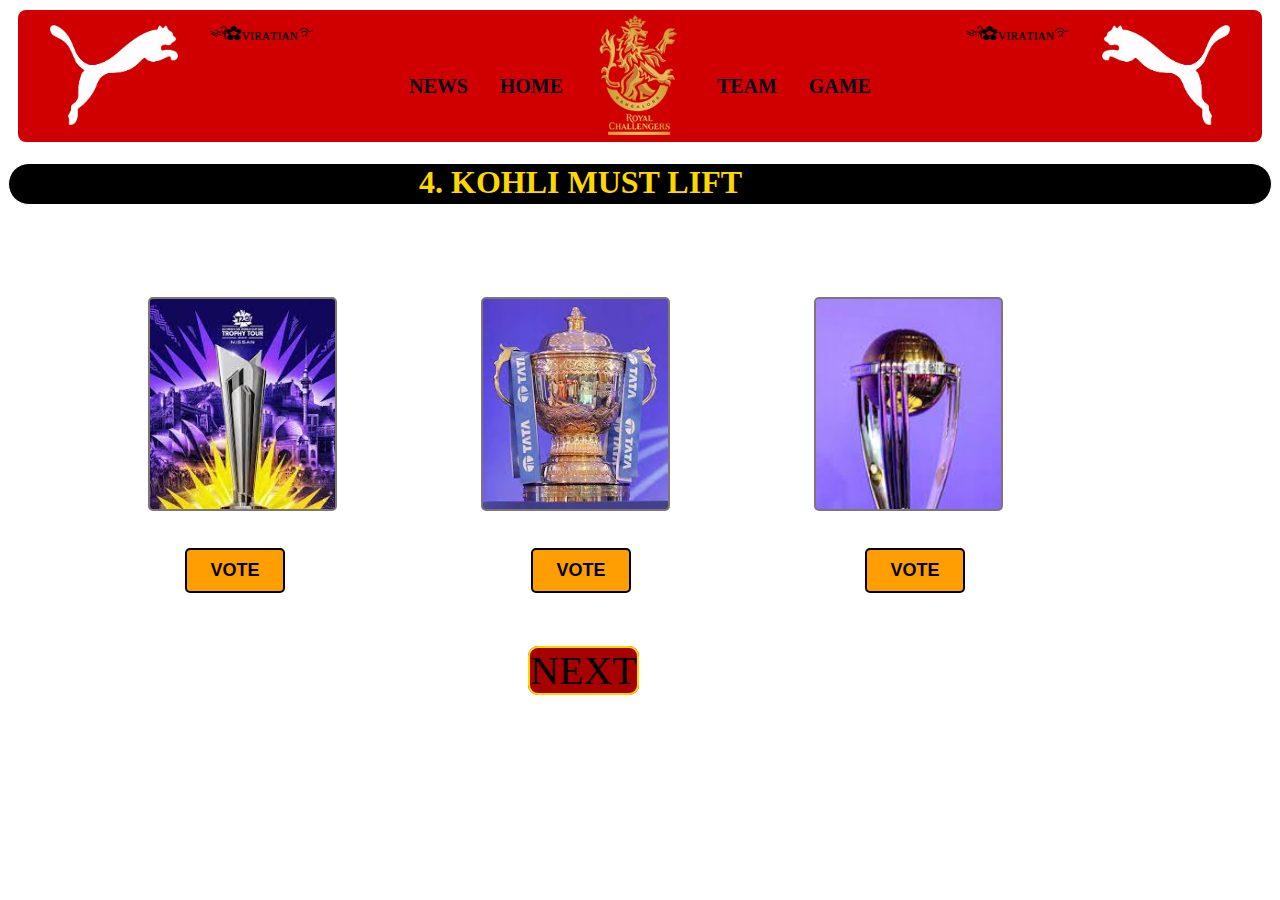
<file: poll4.html>
<!DOCTYPE html>
<html lang="en">
<head>
  <link rel="icon" href="rcbians.jpeg" type="image/icon type">
    <style>
            .first{
    display: flex;
    border-radius: 8px;
    height: 132px;
    justify-content: space-evenly;
    margin: 10px;
    background-color: rgb(208, 0, 0);
    text-align: center;
}

.virat{
  height: 210px;
  width: 185px;
  border: 2px solid rgb(128, 117, 117);
  display: inline-block;
  
      margin-top: 70px;
      margin-left: 140px;
      background-size: cover;
      border-radius: 5px;
  
}
.virat:hover{
  transition: all;
  transition-duration: 2s;
  
  animation-name: virat;
  animation-duration: 4s;
  animation-iteration-count: infinite;
}
@keyframes virat {
  0% {
    transform: (0);
  }
  100% {
    transform: rotatez(360deg);
  }
}



body:hover{
  transition: all;
  transition-duration: 2s;
  background-color: rgb(255, 179, 193);
}
.first:hover{
    transition: all;
    transition-duration: 2.5s;
    background-color: rgb(62, 66, 62);
}
.bit{
    color: rgb(3, 7, 30);
    text-decoration: none;
    font-size: 20px;
    margin-top: 65px;
    font-weight: bold;
}
.bit:hover{
    transition: all;
    transition-duration: 2s;
    color: rgb(255, 211, 15);
    
    text-decoration: underline rgb(255, 211, 15);
    animation-name: p;
    font-size: 40;
    animation-duration: 5s;
    animation-iteration-count: infinite;
}

@keyframes p {
    0% {
      transform: (0);
    }
    100% {
      transform: rotatez(-360deg);
    }
}

p:hover{
    color:rgb(128, 252, 4);
    transition: all;
    transition-duration: 2s;
    text-decoration: underline rgb(128, 252, 4);
    font-weight: bolders;
    animation-name: pet;
    font-size: 40;
    animation-duration: 5s;
    animation-iteration-count: infinite;
}

@keyframes pet {
    0% {
      transform: (0);
    }
    100% {
      transform: rotatey(-360deg);
    }
}

.img:hover{
    animation-name: img;
    animation-duration: 5s;
    animation-iteration-count: infinite;
  }
  @keyframes img {
      0% {
        transform: (0);
      }
      100% {
        transform: rotatey(-360deg);
      }
}

h1{
    color: gold;
    background-color: rgb(0, 0, 0);
    border: rgb(255, 255, 255) solid 1px;
    height: 40px;
    border-radius: 40px;
   
}
h1:hover{
    color: rgb(0, 0, 0);
    transition: all;
    transition-duration: 2s;
    animation-name: rotate;
    background-color: goldenrod;
    font-size: 40;
    animation-duration: 5s;
    animation-iteration-count: infinite;
    
    
   
}

@keyframes rotate {
    0% {
      transform: (0);
    }
    100% {
      transform: rotatex(-360deg);
    }
}


.btn{
  border: black 2px solid;
  background-color: rgb(255, 158, 0);
  border-radius: 5px;
  margin-top: 15px;
  font-size: large;
  font-weight: bolder;
  height: 45px;
  width: 100px;
}
.btn:hover{
  transition: all;
  transition-duration: 2s;
  color: black;
  background-color: rgb(94, 255, 0);
  animation-name: btn;
  animation-duration: 4s;
  animation-iteration-count: infinite;
}
@keyframes btn {
  0% {
    transform: (0);
  }
  100% {
    transform: rotatez(360deg);
  }
}
    </style>
    <meta charset="UTF-8">
    <meta name="viewport" content="width=device-width, initial-scale=1.0">
    <title>RCBIANS</title>
</head>
<body>
     <div class="first">
       <img class="img" src="image.png" alt="" style="height: 100px; margin-top: 15px; ">
       <p>༄ᶦᶰ᭄✿ᴠɪʀᴀᴛɪᴀɴ࿐</p>
        <a id="one" style="margin-top: 65px; color: rgb(3, 7, 30);text-decoration: none;font-size: 20px;font-weight: bold;"  class="fa-brands fa-youtube"></a>
        <a href="" style="margin-top: 65px; color: rgb(3, 7, 30);text-decoration: none;font-size: 20px;font-weight: bold;" class="fa-brands fa-square-twitter"></a>
        <a href="https://www.royalchallengers.com/rcb-cricket-news" class="bit">NEWS</a>
        <a href="index.html" class="bit">HOME</a>
        <img class="img" src= "logo.png" alt="" id="virat">
        <a href="team.html" class="bit">TEAM</a>
        <a href="guess.html" class="bit">GAME</a>
        <a href="" style="margin-top: 65px; color: rgb(3, 7, 30);text-decoration: none;font-size: 20px;font-weight: bold;" class="fa-brands fa-facebook"></a>
        <a href=""style="margin-top: 65px; color: rgb(3, 7, 30);text-decoration: none;font-size: 20px;font-weight: bold;" class="fa-brands fa-square-instagram"></a>
        <p>༄ᶦᶰ᭄✿ᴠɪʀᴀᴛɪᴀɴ࿐</p>
        <img class="img" src="PUMA (1).png" alt="" style="height: 100px; margin-top: 15px;">
       
    </div>
    <h1 style="padding-left: 410px;">4. KOHLI MUST LIFT</h1>
    <div class="six">
        <div style="background-image:url('t20.jpeg') ;" class="virat"></div>
        <div style="background-image: url('ipl.jpeg');" class="virat"></div>
        <div style="background-image:url('odi.jpeg') ;" class="virat"></div>
        <br>
        <br>
        <button id="future-clicked" onclick="clicked_on()" style="margin-left: 177px;" class="btn">VOTE</button>
        <button id="future-click" onclick="clicke_on()" style="margin-left: 242px;" class="btn">VOTE</button>
        <button id="future-clicke" onclick="click_on()" style="margin-left: 230px;" class="btn">VOTE</button>
    </div>
    <br>
    <br>
    <br>


<a style="border: 2px gold solid; text-decoration: none; font-size: 40px; color: black;border-radius: 10px;margin-left: 520px; background-color: rgb(167, 0, 0);" href="poll5.html">NEXT</a>

</body>
<script>
    
    function clicked_on(){
        document.getElementById('future-clicked').innerText = ' My 3 Fav';
    }

    function click_on(){
        document.getElementById('future-clicke').innerText = ' My 2 Fav';
    }

    function clicke_on(){
        document.getElementById('future-click').innerText = 'MY Also';
    }
</script>
</html>
</file>
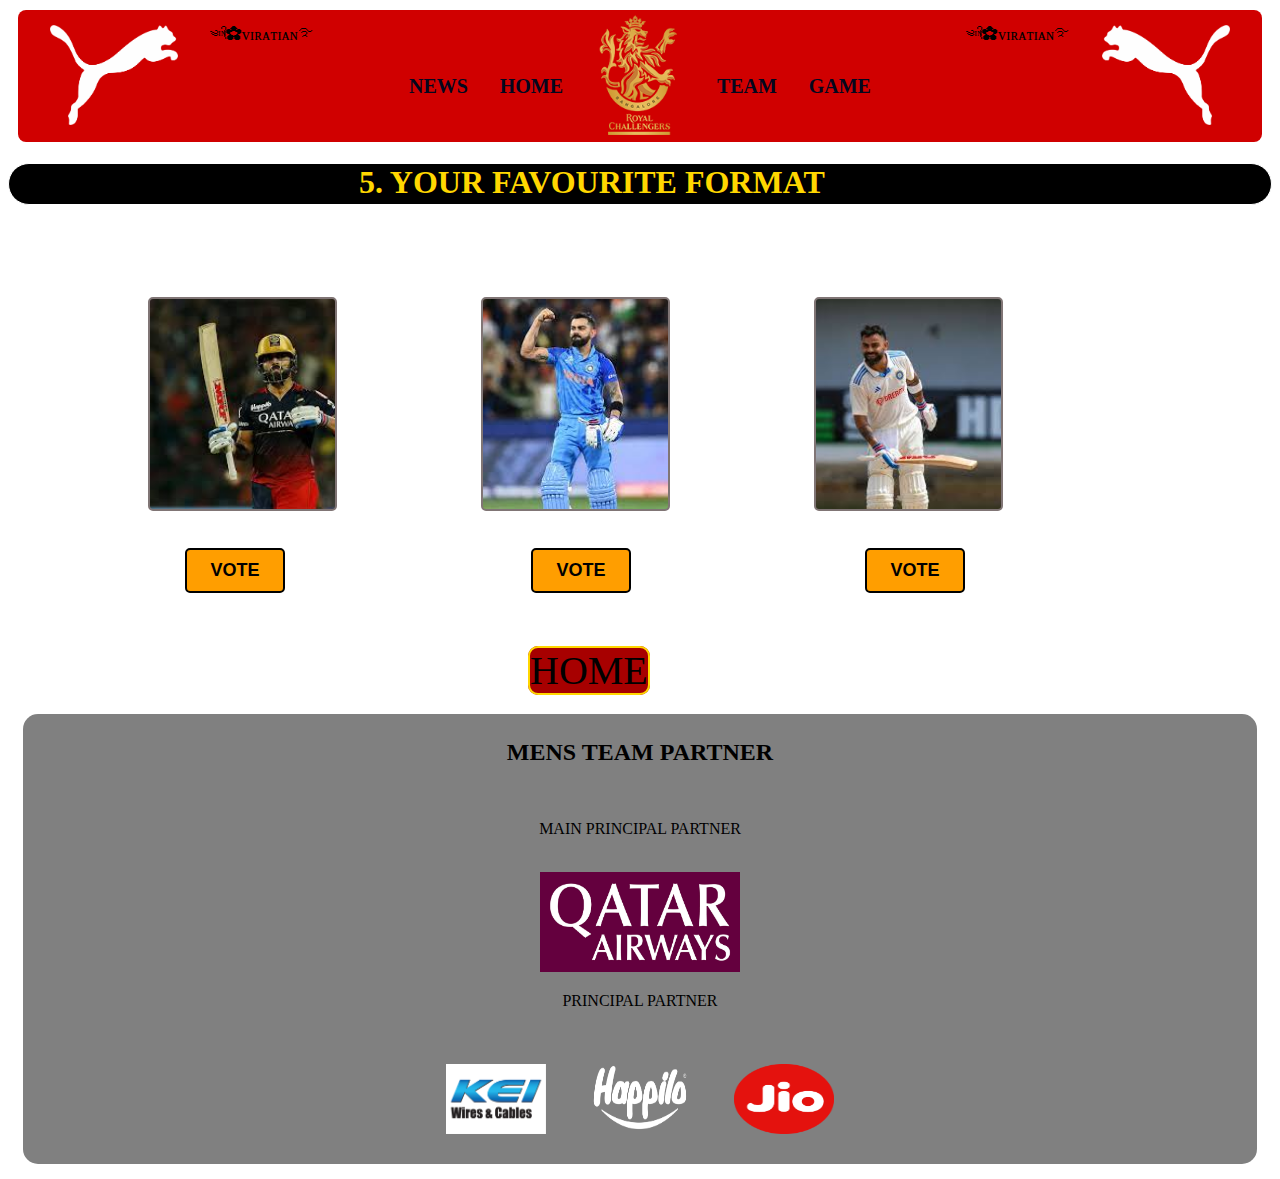
<file: poll5.html>
<!DOCTYPE html>
<html lang="en">
<head>
    <link rel="icon" href="rcbians.jpeg" type="image/icon type">
    <style>
            .first{
    display: flex;
    border-radius: 8px;
    height: 132px;
    justify-content: space-evenly;
    margin: 10px;
    background-color: rgb(208, 0, 0);
    text-align: center;
}
body:hover{
  transition: all;
  transition-duration: 2s;
  background-color: rgb(255, 179, 193);
}
.first:hover{
    transition: all;
    transition-duration: 2.5s;
    background-color: rgb(62, 66, 62);
}
.bit{
    color: rgb(3, 7, 30);
    text-decoration: none;
    font-size: 20px;
    margin-top: 65px;
    font-weight: bold;
}
.bit:hover{
    transition: all;
    transition-duration: 2s;
    color: rgb(255, 211, 15);
    
    text-decoration: underline rgb(255, 211, 15);
    animation-name: p;
    font-size: 40;
    animation-duration: 5s;
    animation-iteration-count: infinite;
}

@keyframes p {
    0% {
      transform: (0);
    }
    100% {
      transform: rotatez(-360deg);
    }
}

p:hover{
    color:rgb(128, 252, 4);
    transition: all;
    transition-duration: 2s;
    text-decoration: underline rgb(128, 252, 4);
    font-weight: bolders;
    animation-name: pet;
    font-size: 40;
    animation-duration: 5s;
    animation-iteration-count: infinite;
}

@keyframes pet {
    0% {
      transform: (0);
    }
    100% {
      transform: rotatey(-360deg);
    }
}


.fifth{
    text-align: center;
    
   background-color: grey;
     height: 450px;
     margin: 15px;
     border-radius: 15px;
   }
.img:hover{
    animation-name: img;
    animation-duration: 5s;
    animation-iteration-count: infinite;
  }
  @keyframes img {
      0% {
        transform: (0);
      }
      100% {
        transform: rotatey(-360deg);
      }
}

h1{
    color: gold;
    background-color: rgb(0, 0, 0);
    border: rgb(255, 255, 255) solid 1px;
    height: 40px;
    border-radius: 40px;
   
}
h1:hover{
    color: rgb(0, 0, 0);
    transition: all;
    transition-duration: 2s;
    animation-name: rotate;
    background-color: goldenrod;
    font-size: 40;
    animation-duration: 5s;
    animation-iteration-count: infinite;
    
    
   
}

@keyframes rotate {
    0% {
      transform: (0);
    }
    100% {
      transform: rotatex(-360deg);
    }
}


.btn{
  border: black 2px solid;
  background-color: rgb(255, 158, 0);
  border-radius: 5px;
  margin-top: 15px;
  font-size: large;
  font-weight: bolder;
  height: 45px;
  width: 100px;
}
.btn:hover{
  transition: all;
  transition-duration: 2s;
  color: black;
  background-color: rgb(94, 255, 0);
  animation-name: btn;
  animation-duration: 4s;
  animation-iteration-count: infinite;
}
@keyframes btn {
  0% {
    transform: (0);
  }
  100% {
    transform: rotatez(360deg);
  }
}


.virat{
  height: 210px;
  width: 185px;
  border: 2px solid rgb(128, 117, 117);
  display: inline-block;
  
      margin-top: 70px;
      margin-left: 140px;
      background-size: cover;
      border-radius: 5px;
  
}
.virat:hover{
  transition: all;
  transition-duration: 2s;
  
  animation-name: virat;
  animation-duration: 4s;
  animation-iteration-count: infinite;
}
@keyframes virat {
  0% {
    transform: (0);
  }
  100% {
    transform: rotatez(360deg);
  }
}







    </style>
    <meta charset="UTF-8">
    <meta name="viewport" content="width=device-width, initial-scale=1.0">
    <title>RCBIANS</title>
</head>
<body>
     <div class="first">
       <img class="img" src="image.png" alt="" style="height: 100px; margin-top: 15px; ">
       <p>༄ᶦᶰ᭄✿ᴠɪʀᴀᴛɪᴀɴ࿐</p>
        <a id="one" style="margin-top: 65px; color: rgb(3, 7, 30);text-decoration: none;font-size: 20px;font-weight: bold;"  class="fa-brands fa-youtube"></a>
        <a href="" style="margin-top: 65px; color: rgb(3, 7, 30);text-decoration: none;font-size: 20px;font-weight: bold;" class="fa-brands fa-square-twitter"></a>
        <a href="https://www.royalchallengers.com/rcb-cricket-news" class="bit">NEWS</a>
        <a href="index.html" class="bit">HOME</a>
        <img class="img" src= "logo.png" alt="" id="virat">
        <a href="team.html" class="bit">TEAM</a>
        <a href="guess.html" class="bit">GAME</a>
        <a href="" style="margin-top: 65px; color: rgb(3, 7, 30);text-decoration: none;font-size: 20px;font-weight: bold;" class="fa-brands fa-facebook"></a>
        <a href=""style="margin-top: 65px; color: rgb(3, 7, 30);text-decoration: none;font-size: 20px;font-weight: bold;" class="fa-brands fa-square-instagram"></a>
        <p>༄ᶦᶰ᭄✿ᴠɪʀᴀᴛɪᴀɴ࿐</p>
        <img class="img" src="PUMA (1).png" alt="" style="height: 100px; margin-top: 15px;">
       
    </div>
    <h1 style="padding-left: 350px;">5. YOUR FAVOURITE FORMAT</h1>
    <div class="six">
        <div style="background-image:url('1\ format.jpeg') ;" class="virat"></div>
        <div style="background-image: url('2\ format.jpeg');" class="virat"></div>
        <div style="background-image:url('3\ format.jpeg') ;" class="virat"></div>
        <br>
        <br>
        <button id="future-clicked" onclick="clicked_on()" style="margin-left: 177px;" class="btn">VOTE</button>
        <button id="future-click" onclick="clicke_on()" style="margin-left: 242px;" class="btn">VOTE</button>
        <button id="future-clicke" onclick="click_on()" style="margin-left: 230px;" class="btn">VOTE</button>
    </div>
    <br>
    <br>
    <br>


<a id="anchor" style="border: 2px gold solid; text-decoration: none; font-size: 40px; color: black;border-radius: 10px;margin-left: 520px; background-color: rgb(167, 0, 0);" href="index.html">HOME</a>


<div class="fifth">
  <h2 style="padding-top: 25px;">MENS TEAM PARTNER</h1>
  <br>
  <p>MAIN PRINCIPAL PARTNER</p>
  <br>
  <img style="height: 100px; width: 200px;" src="Qatar-Airways_30.jpg" alt="">
  <br>
  <p>PRINCIPAL PARTNER</p>
  <br>
  <img style="height: 70px; width: 100px; margin: 20px;" src="KEI Wires & Cables.png" alt="">
  <img style="height: 70px; width: 100px;margin: 20px;" src="Happilo New Logo.png" alt="">
  <img style="height: 70px; width: 100px;margin: 20px;" src="JioDot_RGB_RED.png" alt="">
</div>
</body>
<script>
    
    function clicked_on(){
        document.getElementById('future-clicked').innerText = ' My 2 Fav';
    }

    function click_on(){
        document.getElementById('future-clicke').innerText = ' MY Also';
    }

    function clicke_on(){
        document.getElementById('future-click').innerText = 'My 3 Fav';
    }
</script>
</html>
</file>
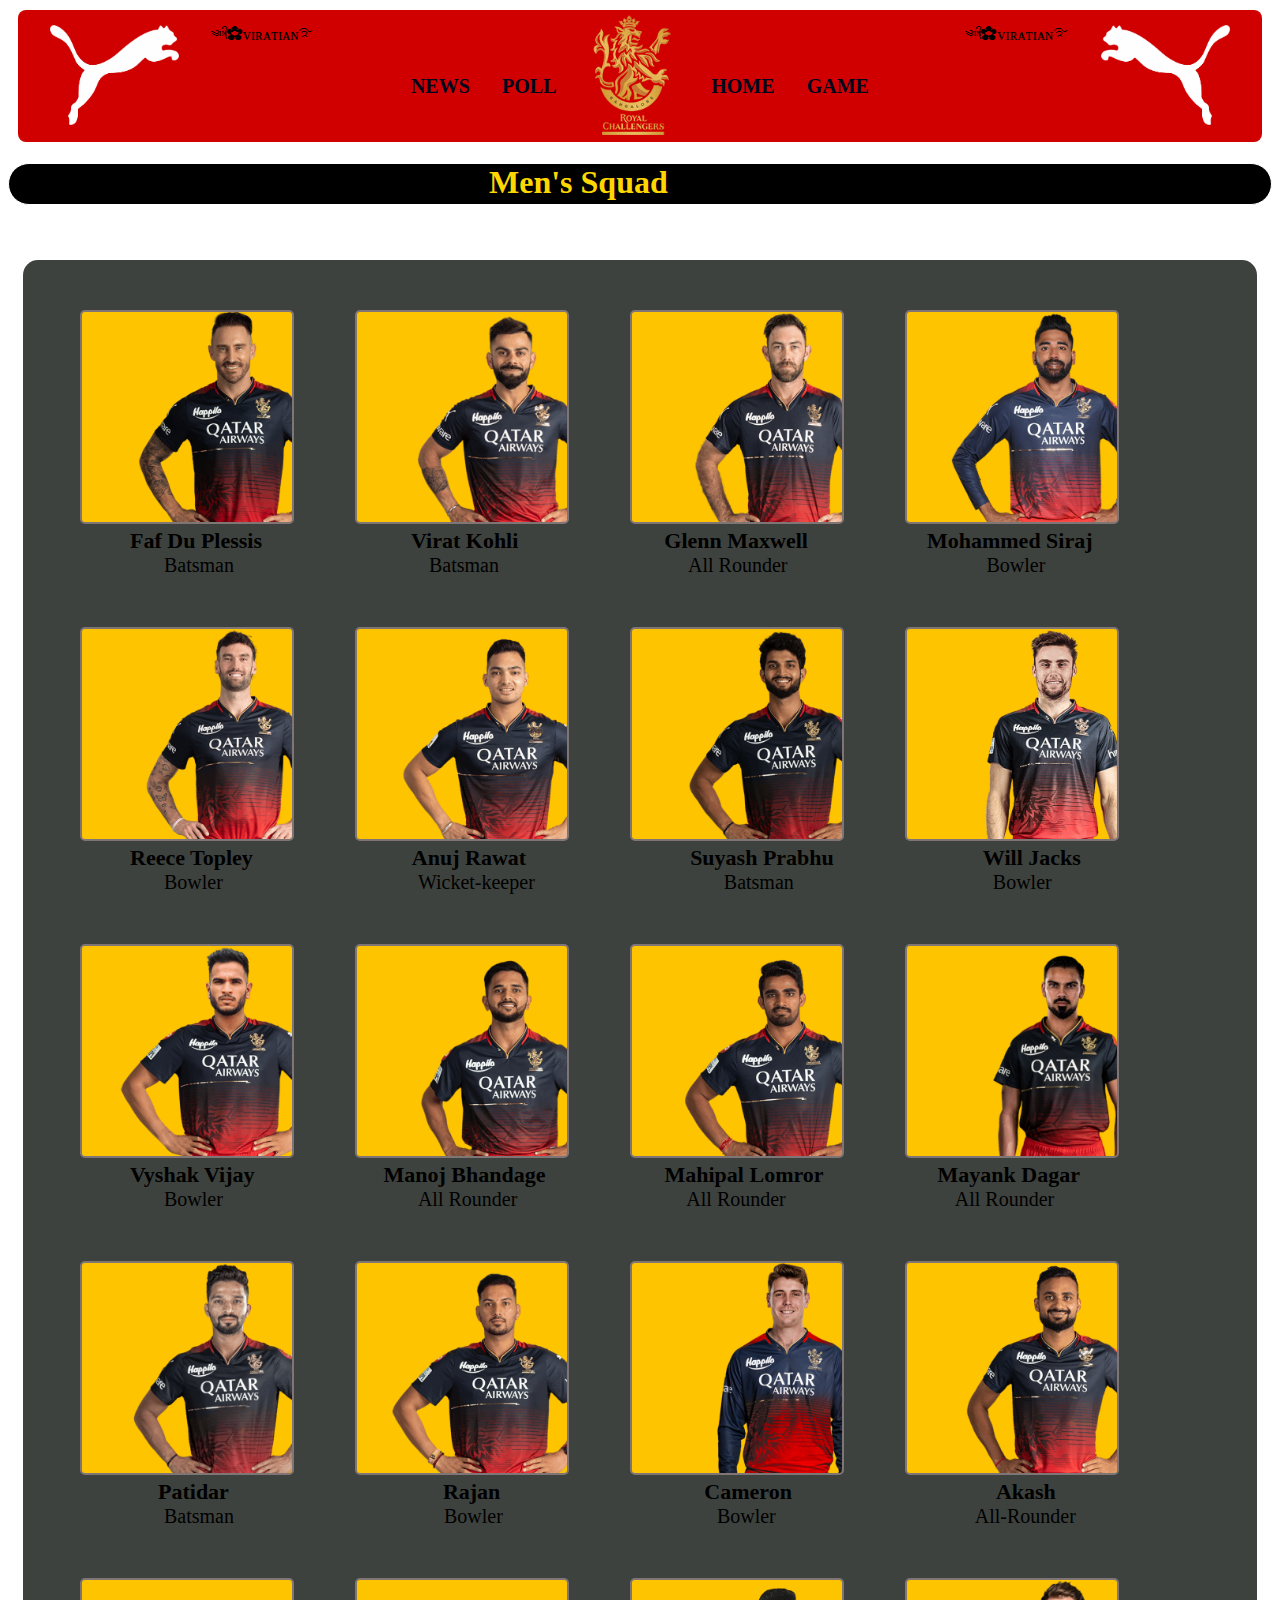
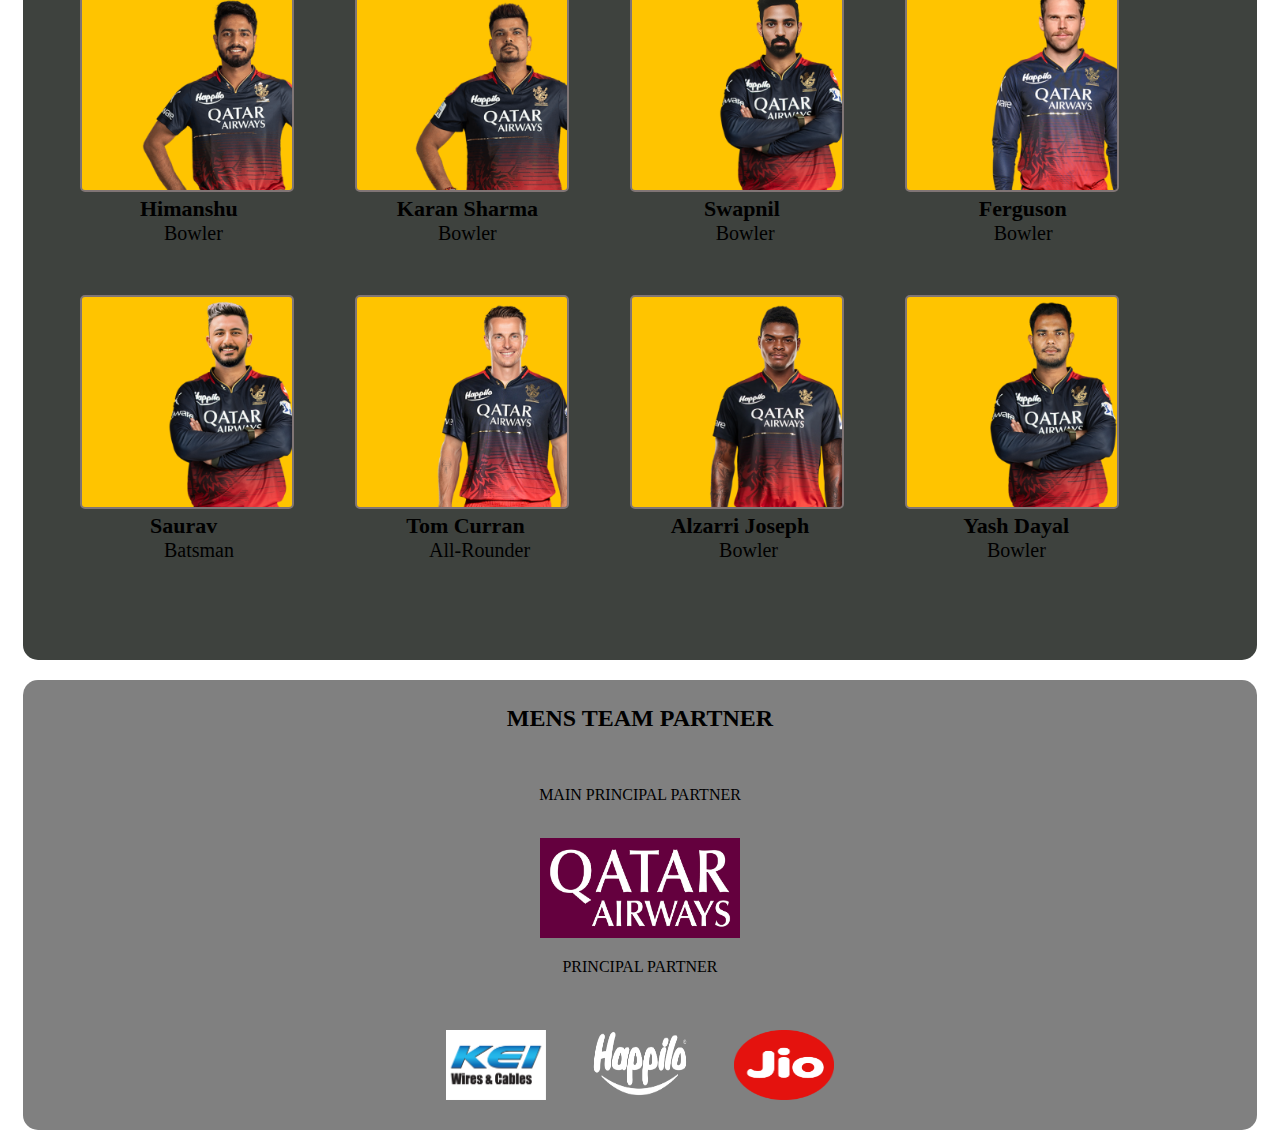
<file: team.html>
<!DOCTYPE html>
<html lang="en">
<head>
    <meta charset="UTF-8">
    <link rel="stylesheet" href="team.css">
    <link rel="icon" href="rcbians.jpeg" type="image/icon type">
    <meta name="viewport" content="width=device-width, initial-scale=1.0">
    <title>Team</title>
</head>
<body>
    <div class="first">
        <img class="img" src="image.png" alt="" style="height: 100px; margin-top: 15px; ">
        <p>༄ᶦᶰ᭄✿ᴠɪʀᴀᴛɪᴀɴ࿐</p>
         <a id="one" style="margin-top: 65px; color: rgb(3, 7, 30);text-decoration: none;font-size: 20px;font-weight: bold;"  class="fa-brands fa-youtube"></a>
         <a href="" style="margin-top: 65px; color: rgb(3, 7, 30);text-decoration: none;font-size: 20px;font-weight: bold;" class="fa-brands fa-square-twitter"></a>
         <a href="https://www.royalchallengers.com/rcb-cricket-news" class="bit">NEWS</a>
         <a href="poll1.html" class="bit">POLL</a>
         <img class="img" src= "logo.png" alt="" id="virat">
         <a href="index.html" class="bit">HOME</a>
         <a href="guess.html" class="bit">GAME</a>
         <a href="" style="margin-top: 65px; color: rgb(3, 7, 30);text-decoration: none;font-size: 20px;font-weight: bold;" class="fa-brands fa-facebook"></a>
         <a href=""style="margin-top: 65px; color: rgb(3, 7, 30);text-decoration: none;font-size: 20px;font-weight: bold;" class="fa-brands fa-square-instagram"></a>
         <p>༄ᶦᶰ᭄✿ᴠɪʀᴀᴛɪᴀɴ࿐</p>
         <img class="img" src="PUMA (1).png" alt="" style="height: 100px; margin-top: 15px;">
        
     </div>
     <h1 style="padding-left: 480px;">Men's Squad</h1>

     <br>
     <div class="eight" >
       
    
        
        <div  class="top4" style="background-image: url('faf.png');"></div>
        <div class="top4" style="background-image: url('virat.png'); "></div>
        <div class="top4" style="background-image: url('glenn\ .png');"></div>
        <div class="top4" style="background-image: url('Mohammed\ siraj\ RCB.png');"></div>
       
        <a class="ph4" style="margin-left:107px;" href=""> Faf Du Plessis</a>
        <a class="ph4" style="margin-left:145px;" href="">Virat Kohli</a>
        <a class="ph4" style="margin-left:142px;" href=""> Glenn Maxwell</a>
        <a class="ph4" style="margin-left:115px;" href="">Mohammed Siraj</a>
        <br>
    
        <p class="ph" style="margin-left: 141px;">Batsman </p>
        <p class="ph" style="margin-left: 190px;">Batsman</p>
        <p class="ph" style="margin-left: 185px;">All Rounder</p>
        <p class="ph" style="margin-left: 195px;">Bowler</p>

        <br>
        <div  class="top4" style="background-image: url('reece\ topley\ RCB.png');"></div>
        <div class="top4" style="background-image: url('anuj\ rcb.png'); "></div>
        <div class="top4" style="background-image: url('suyash\ prabhudessai\ RCB.png');"></div>
        <div class="top4" style="background-image: url('Will\ Jacks.png');"></div>
       
        <a class="ph4" style="margin-left:107px;" href=""> Reece Topley</a>
        <a class="ph4" style="margin-left:155px;" href=""> Anuj Rawat</a>
        <a class="ph4" style="margin-left:160px;" href=""> Suyash Prabhu</a>
        <a class="ph4" style="margin-left:145px;" href="">Will Jacks</a>
        <br>
    
        <p class="ph" style="margin-left: 141px;">Bowler </p>
        <p class="ph" style="margin-left: 190px;">Wicket-keeper</p>
        <p class="ph" style="margin-left: 185px;">Batsman</p>
        <p class="ph" style="margin-left: 195px;">Bowler</p>
        <br>
        <div  class="top4" style="background-image: url('vyshak\ vijaykumar\ RCB.png');"></div>
        <div class="top4" style="background-image: url('Manoj\ Bhandage\ RCB.png'); "></div>
        <div class="top4" style="background-image: url('mahipal\ lomror\ RCB.png');"></div>
        <div class="top4" style="background-image: url('Mayank\ Dagar\ RCB.png');"></div>
       
        <a class="ph4" style="margin-left:107px;" href=""> Vyshak Vijay</a>
        <a class="ph4" style="margin-left:125px;" href="">Manoj Bhandage</a>
        <a class="ph4" style="margin-left:115px;" href="">Mahipal Lomror</a>
        <a class="ph4" style="margin-left:110px;" href="">Mayank Dagar</a>
        <br>
    
        <p class="ph" style="margin-left: 141px;">Bowler </p>
        <p class="ph" style="margin-left: 190px;">All Rounder</p>
        <p class="ph" style="margin-left: 165px;">All Rounder</p>
        <p class="ph" style="margin-left: 165px;">All Rounder</p>
        <br>
        <div  class="top4" style="background-image: url('Rajat\ Patidar\ RCB.png');"></div>
        <div class="top4" style="background-image: url('Rajan\ Kumar\ RCB.png'); "></div>
        <div class="top4" style="background-image: url('Cameron\ Green\ RCB\ \(1\).png');"></div>
        <div class="top4" style="background-image: url('akash\ RCB.png');"></div>
       
        <a class="ph4" style="margin-left:135px;" href=""> Patidar</a>
        <a class="ph4" style="margin-left:210px;" href="">Rajan</a>
        <a class="ph4" style="margin-left:200px;" href=""> Cameron</a>
        <a class="ph4" style="margin-left:200px;" href="">Akash</a>
        <br>
    
        <p class="ph" style="margin-left: 141px;">Batsman </p>
        <p class="ph" style="margin-left: 205px;">Bowler</p>
        <p class="ph" style="margin-left: 210px;"> Bowler</p>
        <p class="ph" style="margin-left: 195px;">All-Rounder</p>
        <br>
        <div  class="top4" style="background-image: url('Himanshu\ Sharma\ RCB.png');"></div>
        <div class="top4" style="background-image: url('Karn\ Sharma\ RCB.png'); "></div>
        <div class="top4" style="background-image: url('swapnil\ singh.png');"></div>
        <div class="top4" style="background-image: url('lockie\ ferguson.png');"></div>
       
        <a class="ph4" style="margin-left:117px;" href=""> Himanshu</a>
        <a class="ph4" style="margin-left:155px;" href="">Karan Sharma</a>
        <a class="ph4" style="margin-left:162px;" href=""> Swapnil</a>
        <a class="ph4" style="margin-left:195px;" href="">Ferguson</a>
        <br>
    
        <p class="ph" style="margin-left: 141px;">Bowler </p>
        <p class="ph" style="margin-left: 210px;">Bowler</p>
        <p class="ph" style="margin-left: 215px;">Bowler</p>
        <p class="ph" style="margin-left: 215px;">Bowler</p>
        <br>
        <div  class="top4" style="background-image: url('saurav\ chauhan.png');"></div>
        <div class="top4" style="background-image: url('tom\ curran.png'); "></div>
        <div class="top4" style="background-image: url('Alzarri\ Joseph.png');"></div>
        <div class="top4" style="background-image: url('yash\ dayal.png');"></div>
       
        <a class="ph4" style="margin-left:127px;" href=""> Saurav</a>
        <a class="ph4" style="margin-left:185px;" href="">Tom Curran</a>
        <a class="ph4" style="margin-left:142px;" href=""> Alzarri Joseph</a>
        <a class="ph4" style="margin-left:150px;" href="">Yash Dayal</a>
        <br>
    
        <p class="ph" style="margin-left: 141px;">Batsman </p>
        <p class="ph" style="margin-left: 190px;">All-Rounder</p>
        <p class="ph" style="margin-left: 185px;">Bowler</p>
        <p class="ph" style="margin-left: 205px;">Bowler</p>
      </div>
      <div class="fifth">
        <h2 style="padding-top: 25px;">MENS TEAM PARTNER</h1>
        <br>
        <p>MAIN PRINCIPAL PARTNER</p>
        <br>
        <img style="height: 100px; width: 200px;" src="Qatar-Airways_30.jpg" alt="">
        <br>
        <p>PRINCIPAL PARTNER</p>
        <br>
        <img style="height: 70px; width: 100px; margin: 20px;" src="KEI Wires & Cables.png" alt="">
        <img style="height: 70px; width: 100px;margin: 20px;" src="Happilo New Logo.png" alt="">
        <img style="height: 70px; width: 100px;margin: 20px;" src="JioDot_RGB_RED.png" alt="">
    </div>
</body>
</html>
</file>
<file: style.css>
.first{
    display: flex;
    border-radius: 8px;
    height: 132px;
    justify-content: space-evenly;
    margin: 10px;
    background-color: rgb(208, 0, 0);
    text-align: center;
}
body:hover{
  transition: all;
  transition-duration: 2s;
  background-color: rgb(255, 179, 193);
}
.first:hover{
    transition: all;
    transition-duration: 2.5s;
    background-color: rgb(62, 66, 62);
}
.bit{
    color: rgb(3, 7, 30);
    text-decoration: none;
    font-size: 20px;
    margin-top: 65px;
    font-weight: bold;
}
.bit:hover{
    transition: all;
    transition-duration: 2s;
    color: rgb(255, 211, 15);
    
    text-decoration: underline rgb(255, 211, 15);
    animation-name: p;
    font-size: 40;
    animation-duration: 5s;
    animation-iteration-count: infinite;
}

@keyframes p {
    0% {
      transform: (0);
    }
    100% {
      transform: rotatez(-360deg);
    }
  }

p:hover{
    color:rgb(128, 252, 4);
    transition: all;
    transition-duration: 2s;
    text-decoration: underline rgb(128, 252, 4);
    font-weight: bolders;
    animation-name: pet;
    font-size: 40;
    animation-duration: 5s;
    animation-iteration-count: infinite;
}

@keyframes pet {
    0% {
      transform: (0);
    }
    100% {
      transform: rotatey(-360deg);
    }
  }

.second{
    height: 500px;
    
    border-radius: 8px;
    margin: 10px;
    display: flex;
background-color: rgb(62, 66, 62);
}
.second:hover{
    transition: all;
    transition-duration: 2s;
    background-color: rgb(255, 186, 8);
}
h1{
    color: gold;
    background-color: rgb(0, 0, 0);
    border: rgb(255, 255, 255) solid 1px;
    border-radius: 40px;
   
}
h1:hover{
    color: rgb(0, 0, 0);
    transition: all;
    transition-duration: 2s;
    animation-name: rotate;
    background-color: goldenrod;
    font-size: 40;
    animation-duration: 5s;
    animation-iteration-count: infinite;
    
    
   
}

@keyframes rotate {
    0% {
      transform: (0);
    }
    100% {
      transform: rotatex(-360deg);
    }
}

.img:hover{
  animation-name: img;
  animation-duration: 5s;
  animation-iteration-count: infinite;
}
@keyframes img {
    0% {
      transform: (0);
    }
    100% {
      transform: rotatey(-360deg);
    }
}

.eight{

  height: 400px;
  background-color:rgb(236, 32, 38);
  margin: 15px;
  border-radius: 15px;
}
.eight:hover{
  transition: all;
          transition-duration: 2s;
          background-color: rgb(62, 66, 62);
}

.ph4:hover {
 
 color: rgb(255, 217, 0);
}



.h:hover{
  transition: all;
  transition-duration:2s ;
color: rgb(255, 187, 0)
}
.top4{
  height: 179px;
  width: 155px;
  border: 2px solid rgb(128, 117, 117);
  display: inline-block;
  
      margin-top: 50px;
      margin-left: 57px;
      background-size: cover;
      border-radius: 5px;
  
}
.ph4{
  margin-top: 30px;
  color: black;
  text-decoration: none;
  font-size: 18px;
  transition: all;
  transition-duration: 1.3s;
  
  font-weight: bold;
}
.ph{
 font-size: 20px;
  display: inline;
}
.ph:hover{
  color: gold;
  text-decoration: none;

}

.rcb:hover{
  color: goldenrod;
  transition: all;
  transition-duration:2s;
  animation-name: rcb;
  animation-duration: 5s;
  animation-iteration-count: infinite;
}
@keyframes rcb {
  0% {
    transform: (0);
  }
  100% {
    transform: rotatey(360deg);
  }
}

.top4:hover{
  color: goldenrod;
  transition: all;
  transition-duration:2s;
  animation-name: rb;
  animation-duration: 4s;
  animation-iteration-count: infinite;
}
@keyframes rb {
  0% {
    transform: (0);
  }
  100% {
    transform: rotatez(360deg);
  }
}

.six{

  height: 400px;
  
  background-color:rgb(174, 64, 189);
  margin: 15px;
  border-radius: 15px;
}
.six:hover{
  transition: all;
  transition-duration: 2s;
  background-color: rgb(255, 96, 0);
}

.virat{
  height: 210px;
  width: 185px;
  border: 2px solid rgb(128, 117, 117);
  display: inline-block;
  
      margin-top: 70px;
      margin-left: 140px;
      background-size: cover;
      border-radius: 5px;
  
}
.virat:hover{
  transition: all;
  transition-duration: 2s;
  
  animation-name: virat;
  animation-duration: 4s;
  animation-iteration-count: infinite;
}
@keyframes virat {
  0% {
    transform: (0);
  }
  100% {
    transform: rotatez(360deg);
  }
}


.btn{
  border: black 2px solid;
  background-color: rgb(255, 158, 0);
  border-radius: 5px;
  margin-top: 15px;
  font-size: large;
  font-weight: bolder;
  height: 45px;
  width: 100px;
}
.btn:hover{
  transition: all;
  transition-duration: 2s;
  color: black;
  background-color: rgb(94, 255, 0);
  animation-name: btn;
  animation-duration: 4s;
  animation-iteration-count: infinite;
}
@keyframes btn {
  0% {
    transform: (0);
  }
  100% {
    transform: rotatex(360deg);
  }
}
.fifth{
 text-align: center;
 
background-color: grey;
  height: 450px;
  margin: 15px;
  border-radius: 15px;
}
</file>
<file: team.css>
.first{
    display: flex;
    border-radius: 8px;
    height: 132px;
    justify-content: space-evenly;
    margin: 10px;
    background-color: rgb(208, 0, 0);
    text-align: center;
}
body:hover{
  transition: all;
  transition-duration: 2s;
  background-color: rgb(255, 179, 193);
}
.first:hover{
    transition: all;
    transition-duration: 2.5s;
    background-color: rgb(62, 66, 62);
}
.bit{
    color: rgb(3, 7, 30);
    text-decoration: none;
    font-size: 20px;
    margin-top: 65px;
    font-weight: bold;
}
.bit:hover{
    transition: all;
    transition-duration: 2s;
    color: rgb(255, 211, 15);
    
    text-decoration: underline rgb(255, 211, 15);
    animation-name: p;
    font-size: 40;
    animation-duration: 5s;
    animation-iteration-count: infinite;
}

@keyframes p {
    0% {
      transform: (0);
    }
    100% {
      transform: rotatez(-360deg);
    }
}

p:hover{
    color:rgb(128, 252, 4);
    transition: all;
    transition-duration: 2s;
    text-decoration: underline rgb(128, 252, 4);
    font-weight: bolders;
    animation-name: pet;
    font-size: 40;
    animation-duration: 5s;
    animation-iteration-count: infinite;
}

@keyframes pet {
    0% {
      transform: (0);
    }
    100% {
      transform: rotatey(-360deg);
    }
}

.img:hover{
    animation-name: img;
    animation-duration: 5s;
    animation-iteration-count: infinite;
  }
  @keyframes img {
      0% {
        transform: (0);
      }
      100% {
        transform: rotatey(-360deg);
      }
}
h1{
    color: gold;
    background-color: rgb(0, 0, 0);
    border: rgb(255, 255, 255) solid 1px;
    height: 40px;
    border-radius: 40px;
   
}
h1:hover{
    color: rgb(0, 0, 0);
    transition: all;
    transition-duration: 2s;
    animation-name: rotate;
    background-color: goldenrod;
    font-size: 40;
    animation-duration: 5s;
    animation-iteration-count: infinite;
    
    
   
}
 
.eight{

    height: 2000px;
    background-color: rgb(62, 66, 62);
    margin: 15px;
    border-radius: 15px;
  }
  .eight:hover{
    transition: all;
    background-color:rgb(174, 64, 189);
            transition-duration: 2s;
           
  }
  
  .ph4:hover {
   
   color: rgb(255, 217, 0);
  }
  
  .top4{
    height: 210px;
    width: 210px;
    border: 2px solid rgb(128, 117, 117);
    display: inline-block;
    border-radius:50%;
    
        margin-top: 50px;
        margin-left: 57px;
        background-color: rgb(255, 196, 0);
        background-size: cover;
        border-radius: 5px;
    
  }
  .top4:hover{
    transition: all;
    transition-duration: 2s;
    background-color: rgb(168, 0, 0);
  }
  .ph4{
    margin-top: 30px;
    color: black;
    text-decoration: none;
    font-size: 22px;
    transition: all;
    transition-duration: 1.3s;
    
    font-weight: bold;
  }
  .ph{
   font-size: 20px;
    display: inline;
  }
  .ph:hover{
    color: gold;
    text-decoration: none;
  
  }
    

@keyframes rotate {
    0% {
      transform: (0);
    }
    100% {
      transform: rotatex(-360deg);
    }
}
.top4:hover{
    transition: all;
    transition-duration: 2s;
  
    
    animation-name: virat;
    animation-duration: 4s;
    animation-iteration-count: infinite;
  }
  @keyframes virat {
    0% {
      transform: (0);
    }
    100% {
      transform: rotatez(-360deg);
    }
  }
  
  .fifth{
    text-align: center;
    
   background-color: grey;
     height: 450px;
     margin: 15px;
     border-radius: 15px;
   }
</file>
